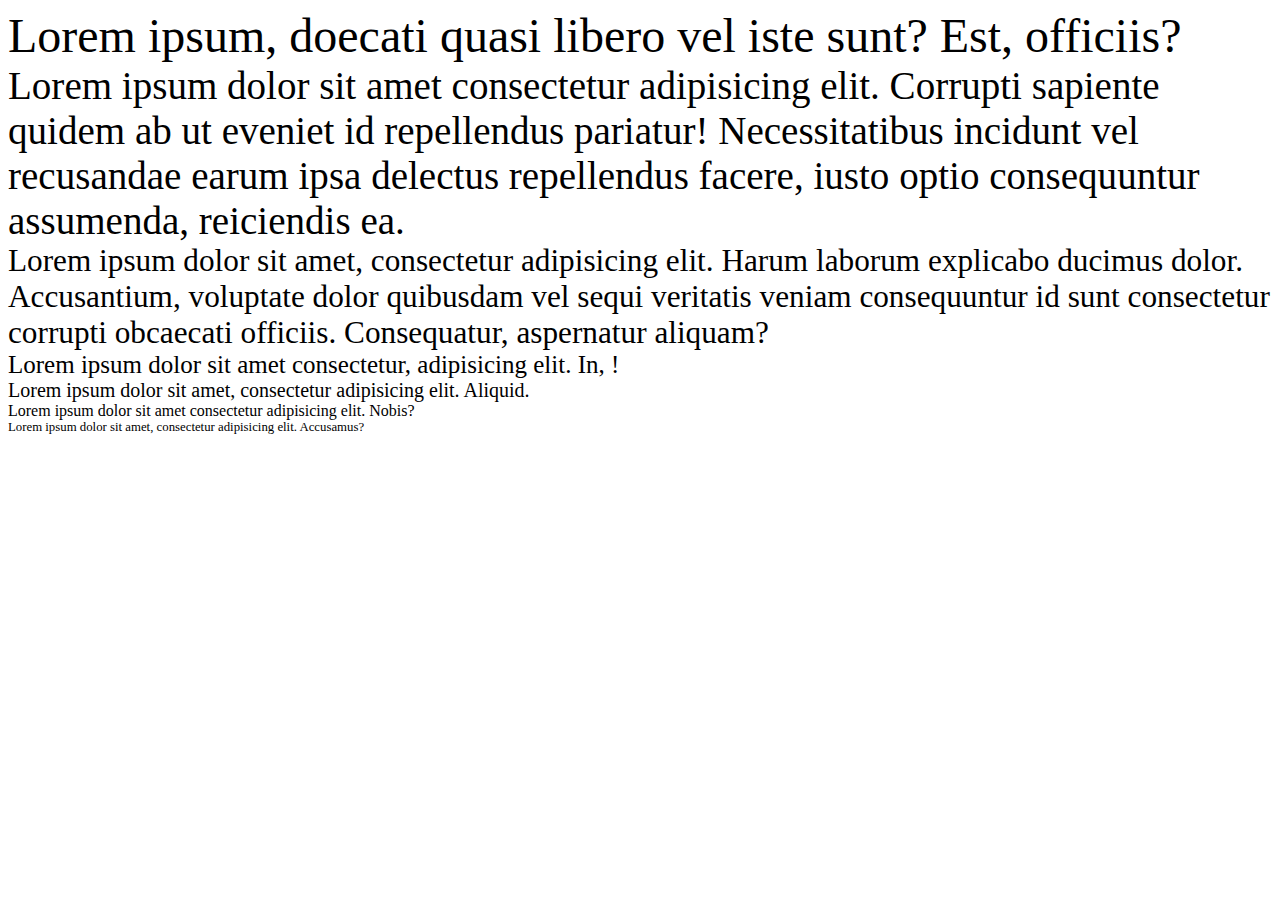
<file: font.html>
<!DOCTYPE html>
<html lang="en">
<head>
    <meta charset="UTF-8">
    <meta http-equiv="X-UA-Compatible" content="IE=edge">
    <meta name="viewport" content="width=device-width, initial-scale=1.0">
    <title>fontmedia</title>
    <link rel="stylesheet" href="font.css">
</head>
<body>
    <div class="h1">Lorem ipsum, doecati quasi libero vel iste sunt? Est, officiis?</div>
<div class="h2">Lorem ipsum dolor sit amet consectetur adipisicing elit. Corrupti sapiente quidem ab ut eveniet id repellendus pariatur! Necessitatibus incidunt vel recusandae earum ipsa delectus repellendus facere, iusto optio consequuntur assumenda, reiciendis ea.</div>
<div class="h3">Lorem ipsum dolor sit amet, consectetur adipisicing elit. Harum laborum explicabo ducimus dolor. Accusantium, voluptate dolor quibusdam vel sequi veritatis veniam consequuntur id sunt consectetur corrupti obcaecati officiis. Consequatur, aspernatur aliquam?</div>
<div class="h4">Lorem ipsum dolor sit amet consectetur, adipisicing elit. In, !</div>
<div class="h5">Lorem ipsum dolor sit amet, consectetur adipisicing elit. Aliquid.</div>
<div class="h6">Lorem ipsum dolor sit amet consectetur adipisicing elit. Nobis?</div>
<div class="h7">Lorem ipsum dolor sit amet, consectetur adipisicing elit. Accusamus?</div>

</body>
</html>
</file>
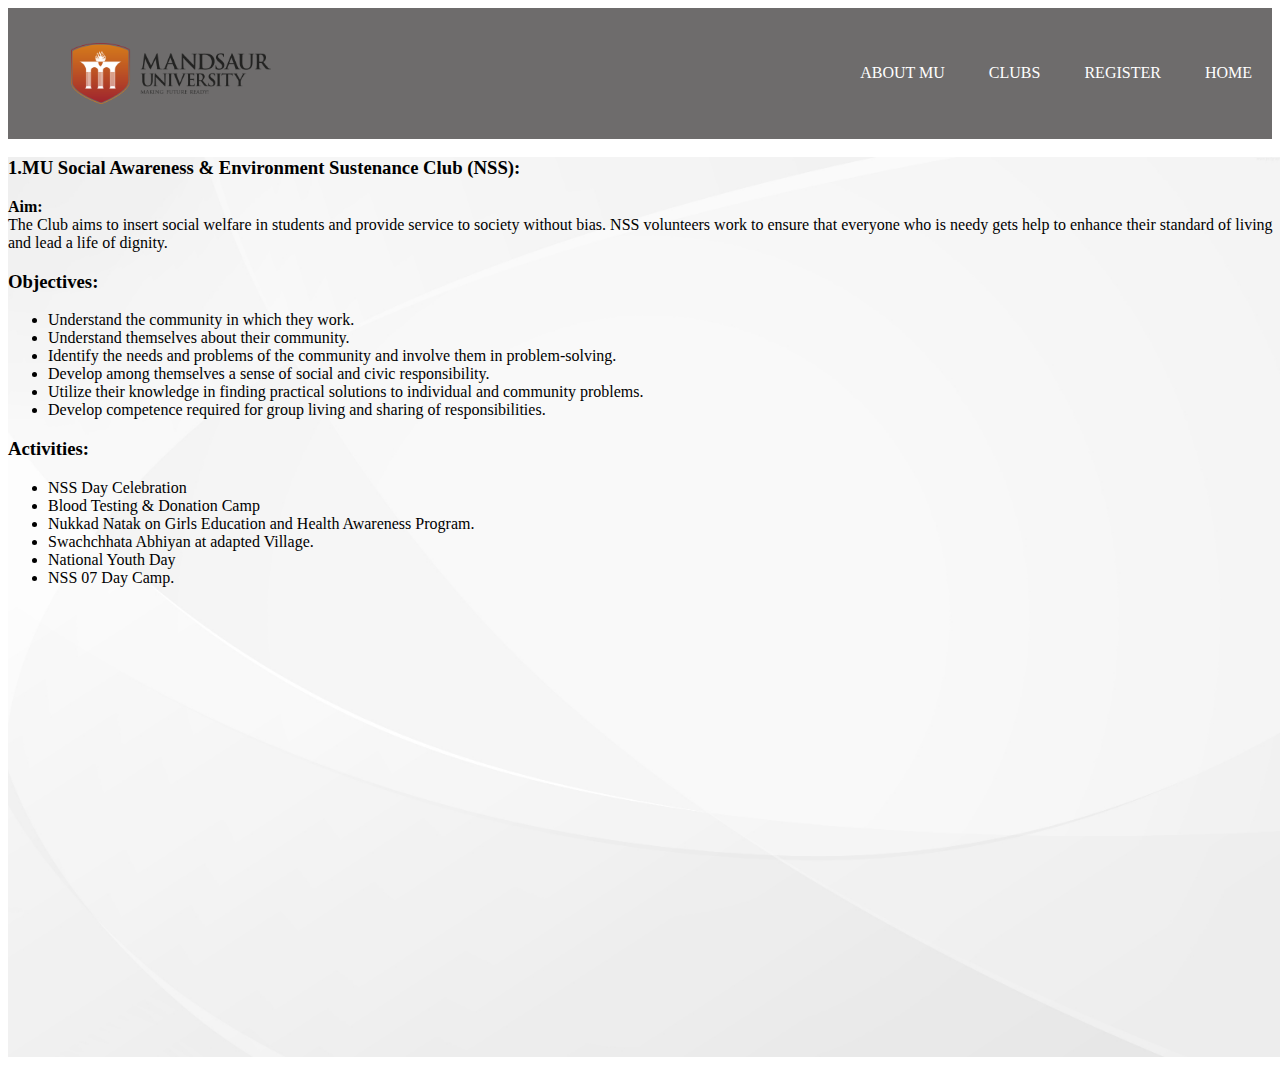
<file: oldclub/club1.html>
<!DOCTYPE html>
<html lang="en">
<head>
  <meta charset="UTF-8">
  <meta http-equiv="X-UA-Compatible" content="IE=edge">
  <meta name="viewport" content="width=device-width, initial-scale=1.0">
  <title>Club1</title>
  <style>
    .bg{
            background-image: url(white-background.jpg);
            background-size: cover;
            width: 101%;
            height: 100vh;
    }
    
.navbar{
    width: 100%;
    margin: auto;
    padding: 35px 0;
    display: flex;
    align-items: center;
    justify-content: space-between;
    background: rgb(110, 108, 108);
}
.logo{
    width: 200px;
    cursor: pointer;
    margin-left: 5%;
}
.navbar ul li{
    list-style: none;
    display: inline-block;
    margin: 0 20px;
    position: relative;
}
.navbar ul li a{
    text-decoration: none;
    color:#fff;
    text-transform: uppercase;

}
.navbar ul li ::after{
    content: '';
    height: 3px;
    width: 0;
    background: #f78b43;
    position: absolute;
    left: 0;
    bottom: -10px;
    transition: 0.5s;
}
.navbar ul li :hover::after{
width: 100%;

}

@media only screen and (max-width:700px)
{

    navbar ul{
        width: 100%;
        background: rgb(110, 108, 108);
        position: absolute;
        top: 75px;
        right: 0;
        z-index: 2;
    }
    navbar ul li {
        display: block;
        margin-top: 10px;
        margin-bottom: 10px;
    }
    navbar ul li a {
        color: #fff;
    }
}
    
  </style>
</head>
<div class="navbar">
  <img src="logomu.png" class="logo">
  <ul id="menulist">
      <li><a href="/index.html/">About MU</a></li>
      <li><a href="#">Clubs</a></li>
      <li><a href="https://docs.google.com/forms/d/e/1FAIpQLScSrw6Xf-rfHppqUloRok2K4wX6T5Q0dA1HodazD-JHrfmQhA/viewform?usp=sf_link">Register</a></li>
      <li><a href="/index.html">Home</a></li>
  </ul>
</div>
<div class="bg">
  <body> 
    <!-- <img src="logomu.png" alt="image" > -->
    <h3> <b>1.MU Social Awareness & Environment Sustenance Club (NSS):</b> </h3>
    <p><b>Aim: </b> <br>
      The Club aims to insert social welfare in students and provide service to society without bias. NSS volunteers work to ensure that everyone who is needy gets help to enhance their standard of living and lead a life of dignity.</p>
  <h3><b>Objectives:</b> </h3>
  <ul>
    <li>Understand the community in which they work.</li>
    <li>Understand themselves about their community.</li>
    <li>Identify the needs and problems of the community and involve them in problem-solving.</li>
    <li>Develop among themselves a sense of social and civic responsibility. </li>
    <li>Utilize their knowledge in finding practical solutions to individual and community problems.</li>
    <li>Develop competence required for group living and sharing of responsibilities.</li>
  </ul> 
  <h3><b>Activities:</b> </h3>
  <ul>
    <li>NSS Day Celebration</li>
    <li>Blood Testing & Donation Camp</li>
    <li>Nukkad Natak on Girls Education and Health Awareness Program.</li>
    <li>Swachchhata Abhiyan at adapted Village. </li>
    <li>National Youth Day</li>
    <li>NSS 07 Day Camp.</li>
  </ul> 
    </body>
</html>
</file>
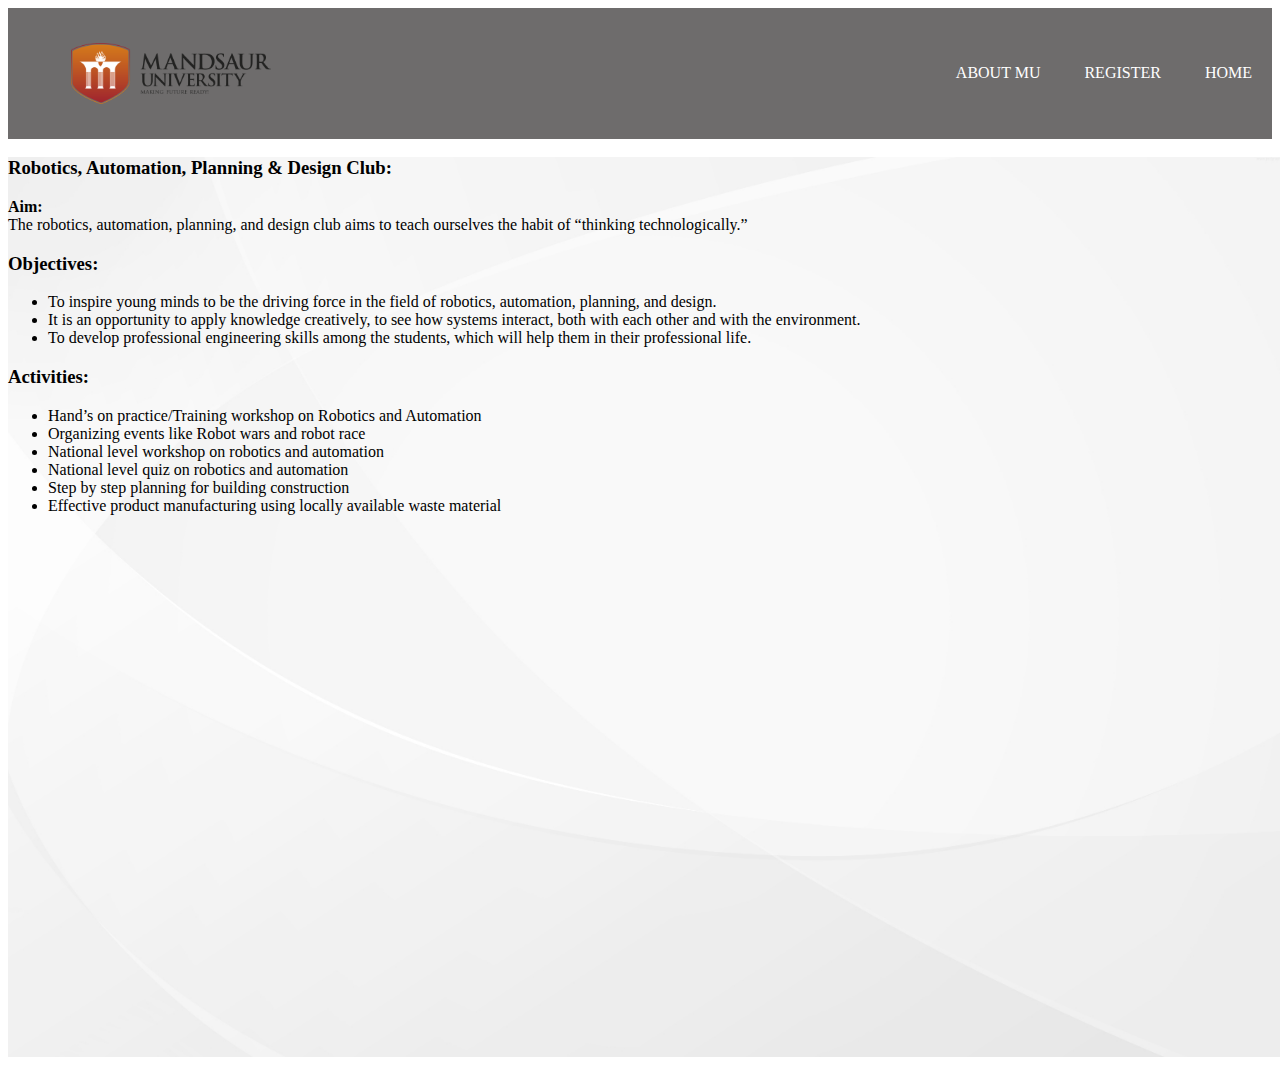
<file: oldclub/club10.html>
<!DOCTYPE html>
<html lang="en">
<head>
  <meta charset="UTF-8">
  <meta http-equiv="X-UA-Compatible" content="IE=edge">
  <meta name="viewport" content="width=device-width, initial-scale=1.0">
  <title>club10</title>
  <style>
    .bg{
            background-image: url(white-background.jpg);
            background-size: cover;
            width: 101%;
            height: 100vh;
    }
    .navbar{
    width: 100%;
    margin: auto;
    padding: 35px 0;
    display: flex;
    align-items: center;
    justify-content: space-between;
    background: rgb(110, 108, 108);
}
.logo{
    width: 200px;
    cursor: pointer;
    margin-left: 5%;
}
.navbar ul li{
    list-style: none;
    display: inline-block;
    margin: 0 20px;
    position: relative;
}
.navbar ul li a{
    text-decoration: none;
    color:#fff;
    text-transform: uppercase;

}
.navbar ul li ::after{
    content: '';
    height: 3px;
    width: 0;
    background: #f78b43;
    position: absolute;
    left: 0;
    bottom: -10px;
    transition: 0.5s;
}
.navbar ul li :hover::after{
width: 100%;

}
@media only screen and (max-width:700px)
{

    navbar ul{
        width: 100%;
        background: rgb(110, 108, 108);
        position: absolute;
        top: 75px;
        right: 0;
        z-index: 2;
    }
    navbar ul li {
        display: block;
        margin-top: 10px;
        margin-bottom: 10px;
    }
    navbar ul li a {
        color: #fff;
    }
}
  </style>
</head>
<div class="navbar">
  <img src="logomu.png" class="logo">
  <ul id="menulist">
      <li><a href="https://www.meu.edu.in">About MU</a></li>
      <!-- <li><a href="#">Clubs</a></li> -->
      <li><a href="https://docs.google.com/forms/d/e/1FAIpQLScSrw6Xf-rfHppqUloRok2K4wX6T5Q0dA1HodazD-JHrfmQhA/viewform?usp=sf_link">Register</a></li>
      <li><a href="/index.html">Home</a></li>
  </ul>
</div>
<div class="bg">
  <body>
    <!-- <img src="logomu.png" alt="image" > -->
    <h3> <b>Robotics, Automation, Planning & Design Club:</b> </h3>
    <p><b>Aim: </b> <br>
        The robotics, automation, planning, and design club aims to teach ourselves the habit of “thinking technologically.” </p>
  <h3><b>Objectives:</b> </h3>
  <ul>
    <li>To inspire young minds to be the driving force in the field of robotics, automation, planning, and design.</li>
    <li>It is an opportunity to apply knowledge creatively, to see how systems interact, both with each other and with the environment.</li>
    <li>To develop professional engineering skills among the students, which will help them in their professional life.</li>
    <!-- <li>To ensure that students apply the knowledge, skills, and awareness of holistic health and wellness in their personal and professional lives.</li> -->
    <!-- <li>To promote sensitivity to the issues of diversity and multiculturalism within the continuum of individual and global health and wellness.</li> -->
    <!-- <li>Enrich the campus and the region through concerts, workshops, and other public events, and provide students with opportunities for traditional and contemporary musical expression.</li> -->
  </ul> 
  <h3><b>Activities:</b> </h3>
  <ul>
    <li>Hand’s on practice/Training workshop on Robotics and Automation</li>
    <li>Organizing events like Robot wars and robot race</li>
    <li>National level workshop on robotics and automation</li>
    <li>National level quiz on robotics and automation</li>
    <li>Step by step planning for building construction</li>
    <li>Effective product manufacturing using locally available waste material</li>
  </ul> 
    </body>
</html>
</file>
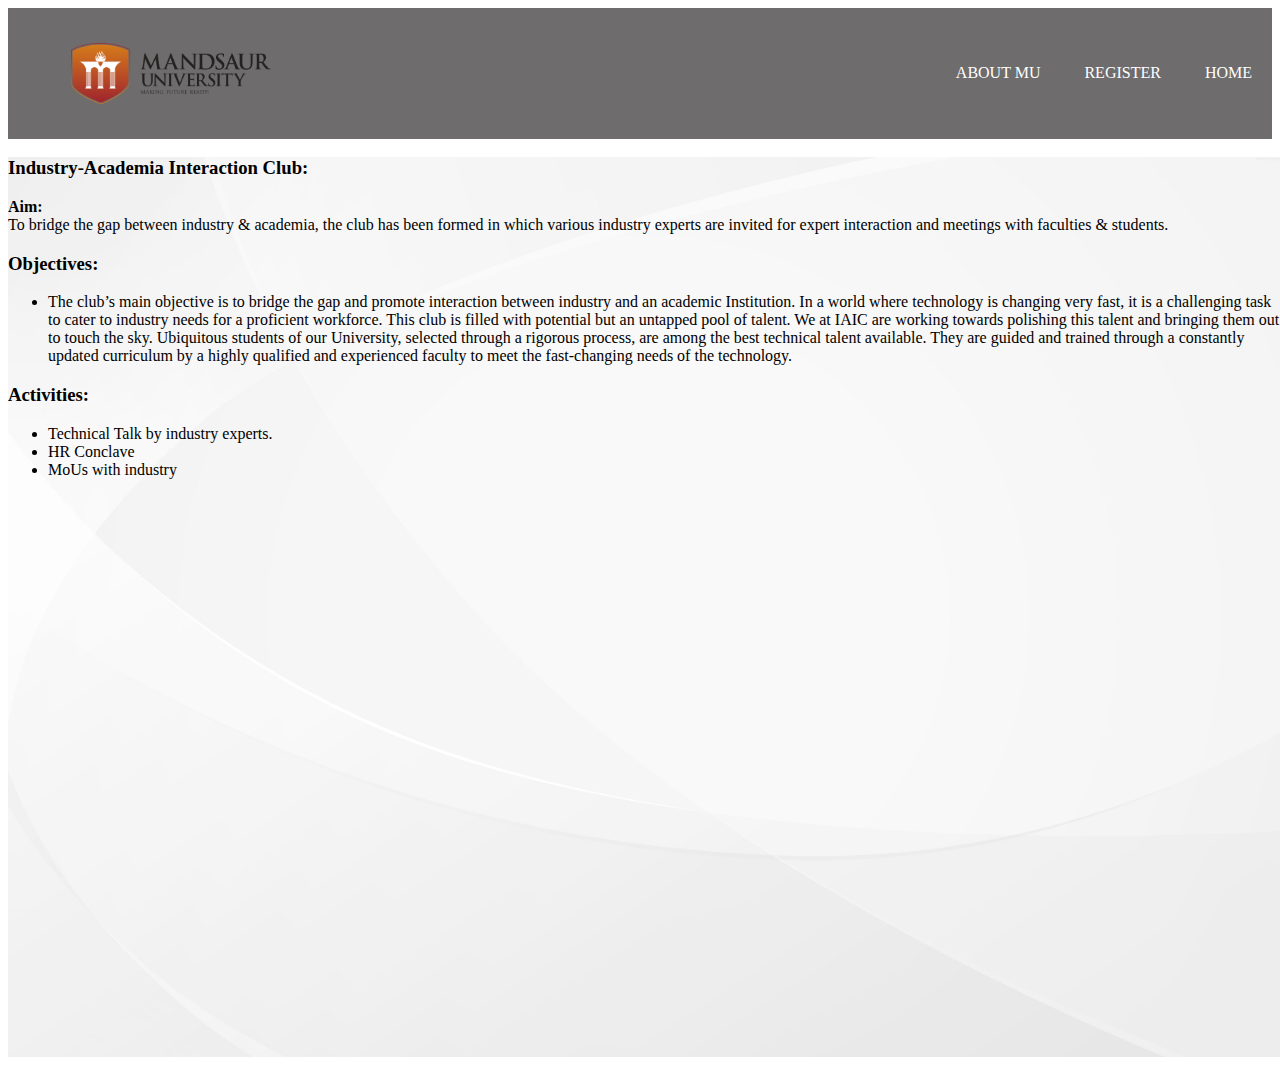
<file: oldclub/club11.html>
<!DOCTYPE html>
<html lang="en">
<head>
  <meta charset="UTF-8">
  <meta http-equiv="X-UA-Compatible" content="IE=edge">
  <meta name="viewport" content="width=device-width, initial-scale=1.0">
  <title>club11</title>
  <style>
    .bg{
            background-image: url(white-background.jpg);
            background-size: cover;
            width: 101%;
            height: 100vh;
    }
    .navbar{
    width: 100%;
    margin: auto;
    padding: 35px 0;
    display: flex;
    align-items: center;
    justify-content: space-between;
    background: rgb(110, 108, 108);
}
.logo{
    width: 200px;
    cursor: pointer;
    margin-left: 5%;
}
.navbar ul li{
    list-style: none;
    display: inline-block;
    margin: 0 20px;
    position: relative;
}
.navbar ul li a{
    text-decoration: none;
    color:#fff;
    text-transform: uppercase;

}
.navbar ul li ::after{
    content: '';
    height: 3px;
    width: 0;
    background: #f78b43;
    position: absolute;
    left: 0;
    bottom: -10px;
    transition: 0.5s;
}
.navbar ul li :hover::after{
width: 100%;

}
@media only screen and (max-width:700px)
{

    navbar ul{
        width: 100%;
        background: rgb(110, 108, 108);
        position: absolute;
        top: 75px;
        right: 0;
        z-index: 2;
    }
    navbar ul li {
        display: block;
        margin-top: 10px;
        margin-bottom: 10px;
    }
    navbar ul li a {
        color: #fff;
    }
}
  </style>
</head>
<div class="navbar">
  <img src="logomu.png" class="logo">
  <ul id="menulist">
      <li><a href="https://www.meu.edu.in">About MU</a></li>
      <!-- <li><a href="#">Clubs</a></li> -->
      <li><a href="https://docs.google.com/forms/d/e/1FAIpQLScSrw6Xf-rfHppqUloRok2K4wX6T5Q0dA1HodazD-JHrfmQhA/viewform?usp=sf_link">Register</a></li>
      <li><a href="/index.html">Home</a></li>
  </ul>
</div>
<div class="bg">
  <body>
    <!-- <img src="logomu.png" alt="image" > -->
    <h3> <b>Industry-Academia Interaction Club:</b> </h3>
    <p><b>Aim: </b> <br>
        To bridge the gap between industry & academia, the club has been formed in which various industry experts are invited for expert interaction and meetings with faculties & students.  </p>
  <h3><b>Objectives:</b> </h3>
  <ul>
    <li>The club’s main objective is to bridge the gap and promote interaction between industry and an academic Institution. In a world where technology is changing very fast, it is a challenging task to cater to industry needs for a proficient workforce. This club is filled with potential but an untapped pool of talent. We at IAIC are working towards polishing this talent and bringing them out to touch the sky. Ubiquitous students of our University, selected through a rigorous process, are among the best technical talent available.  They are guided and trained through a constantly updated curriculum by a highly qualified and experienced faculty to meet the fast-changing needs of the technology.</li>
    <!-- <li>It is an opportunity to apply knowledge creatively, to see how systems interact, both with each other and with the environment.</li> -->
    <!-- <li>To develop professional engineering skills among the students, which will help them in their professional life.</li> -->
    <!-- <li>To ensure that students apply the knowledge, skills, and awareness of holistic health and wellness in their personal and professional lives.</li> -->
    <!-- <li>To promote sensitivity to the issues of diversity and multiculturalism within the continuum of individual and global health and wellness.</li> -->
    <!-- <li>Enrich the campus and the region through concerts, workshops, and other public events, and provide students with opportunities for traditional and contemporary musical expression.</li> -->
  </ul> 
  <h3><b>Activities:</b> </h3>
  <ul>
    <li>Technical Talk by industry experts.</li>
    <li>HR Conclave</li>
    <li>MoUs with industry</li>
    <!-- <li>National level quiz on robotics and automation</li> -->
    <!-- <li>Step by step planning for building construction</li> -->
    <!-- <li>Effective product manufacturing using locally available waste material</li> -->
  </ul> 
    </body>
</html>
</file>
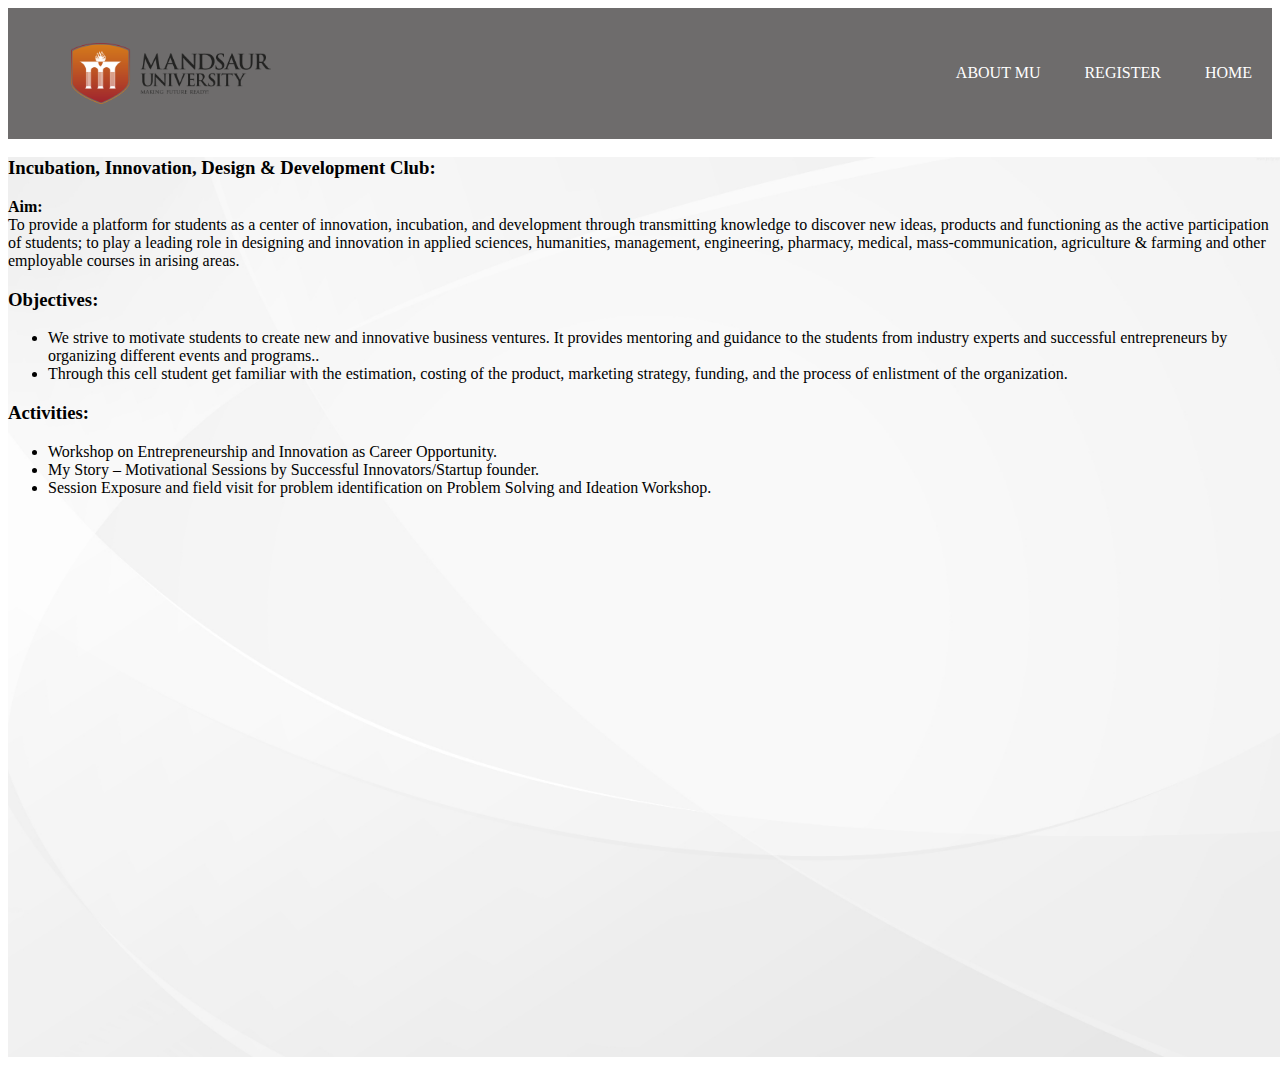
<file: oldclub/club12.html>
<!DOCTYPE html>
<html lang="en">
<head>
  <meta charset="UTF-8">
  <meta http-equiv="X-UA-Compatible" content="IE=edge">
  <meta name="viewport" content="width=device-width, initial-scale=1.0">
  <title>club12</title>
  <style>
    .bg{
            background-image: url(white-background.jpg);
            background-size: cover;
            width: 101%;
            height: 100vh;
    }
    .navbar{
    width: 100%;
    margin: auto;
    padding: 35px 0;
    display: flex;
    align-items: center;
    justify-content: space-between;
    background: rgb(110, 108, 108);
}
.logo{
    width: 200px;
    cursor: pointer;
    margin-left: 5%;
}
.navbar ul li{
    list-style: none;
    display: inline-block;
    margin: 0 20px;
    position: relative;
}
.navbar ul li a{
    text-decoration: none;
    color:#fff;
    text-transform: uppercase;

}
.navbar ul li ::after{
    content: '';
    height: 3px;
    width: 0;
    background: #f78b43;
    position: absolute;
    left: 0;
    bottom: -10px;
    transition: 0.5s;
}
.navbar ul li :hover::after{
width: 100%;

}
@media only screen and (max-width:700px)
{

    navbar ul{
        width: 100%;
        background: rgb(110, 108, 108);
        position: absolute;
        top: 75px;
        right: 0;
        z-index: 2;
    }
    navbar ul li {
        display: block;
        margin-top: 10px;
        margin-bottom: 10px;
    }
    navbar ul li a {
        color: #fff;
    }
}
  </style>
</head>
<div class="navbar">
  <img src="logomu.png" class="logo">
  <ul id="menulist">
      <li><a href="https://www.meu.edu.in">About MU</a></li>
      <!-- <li><a href="#">Clubs</a></li> -->
      <li><a href="https://docs.google.com/forms/d/e/1FAIpQLScSrw6Xf-rfHppqUloRok2K4wX6T5Q0dA1HodazD-JHrfmQhA/viewform?usp=sf_link">Register</a></li>
      <li><a href="/index.html">Home</a></li>
  </ul>
</div>
<div class="bg">
  <body>
    <!-- <img src="logomu.png" alt="image" > -->
    <h3> <b>Incubation, Innovation, Design & Development Club:</b> </h3>
    <p><b>Aim: </b> <br>
        To provide a platform for students as a center of innovation, incubation, and development through transmitting knowledge to discover new ideas, products and functioning as the active participation of students; to play a leading role in designing and innovation in applied sciences, humanities, management, engineering, pharmacy, medical, mass-communication, agriculture & farming and other employable courses in arising areas. </p>
  <h3><b>Objectives:</b> </h3>
  <ul>
    <li>We strive to motivate students to create new and innovative business ventures.
        It provides mentoring and guidance to the students from industry experts and successful entrepreneurs by organizing different events and programs..</li>
    <li>Through this cell student get familiar with the estimation, costing of the product, marketing strategy, funding, and the process of enlistment of the organization.</li>
    <!-- <li>To develop professional engineering skills among the students, which will help them in their professional life.</li> -->
    <!-- <li>To ensure that students apply the knowledge, skills, and awareness of holistic health and wellness in their personal and professional lives.</li> -->
    <!-- <li>To promote sensitivity to the issues of diversity and multiculturalism within the continuum of individual and global health and wellness.</li> -->
    <!-- <li>Enrich the campus and the region through concerts, workshops, and other public events, and provide students with opportunities for traditional and contemporary musical expression.</li> -->
  </ul> 
  <h3><b>Activities:</b> </h3>
  <ul>
    <li>Workshop on Entrepreneurship and Innovation as Career Opportunity.</li>
    <li>My Story – Motivational Sessions by Successful Innovators/Startup founder.</li>
    <li>Session Exposure and field visit for problem identification on Problem Solving and Ideation Workshop.</li>
    <!-- <li>National level quiz on robotics and automation</li> -->
    <!-- <li>Step by step planning for building construction</li> -->
    <!-- <li>Effective product manufacturing using locally available waste material</li> -->
  </ul> 
    </body>
</html>
</file>
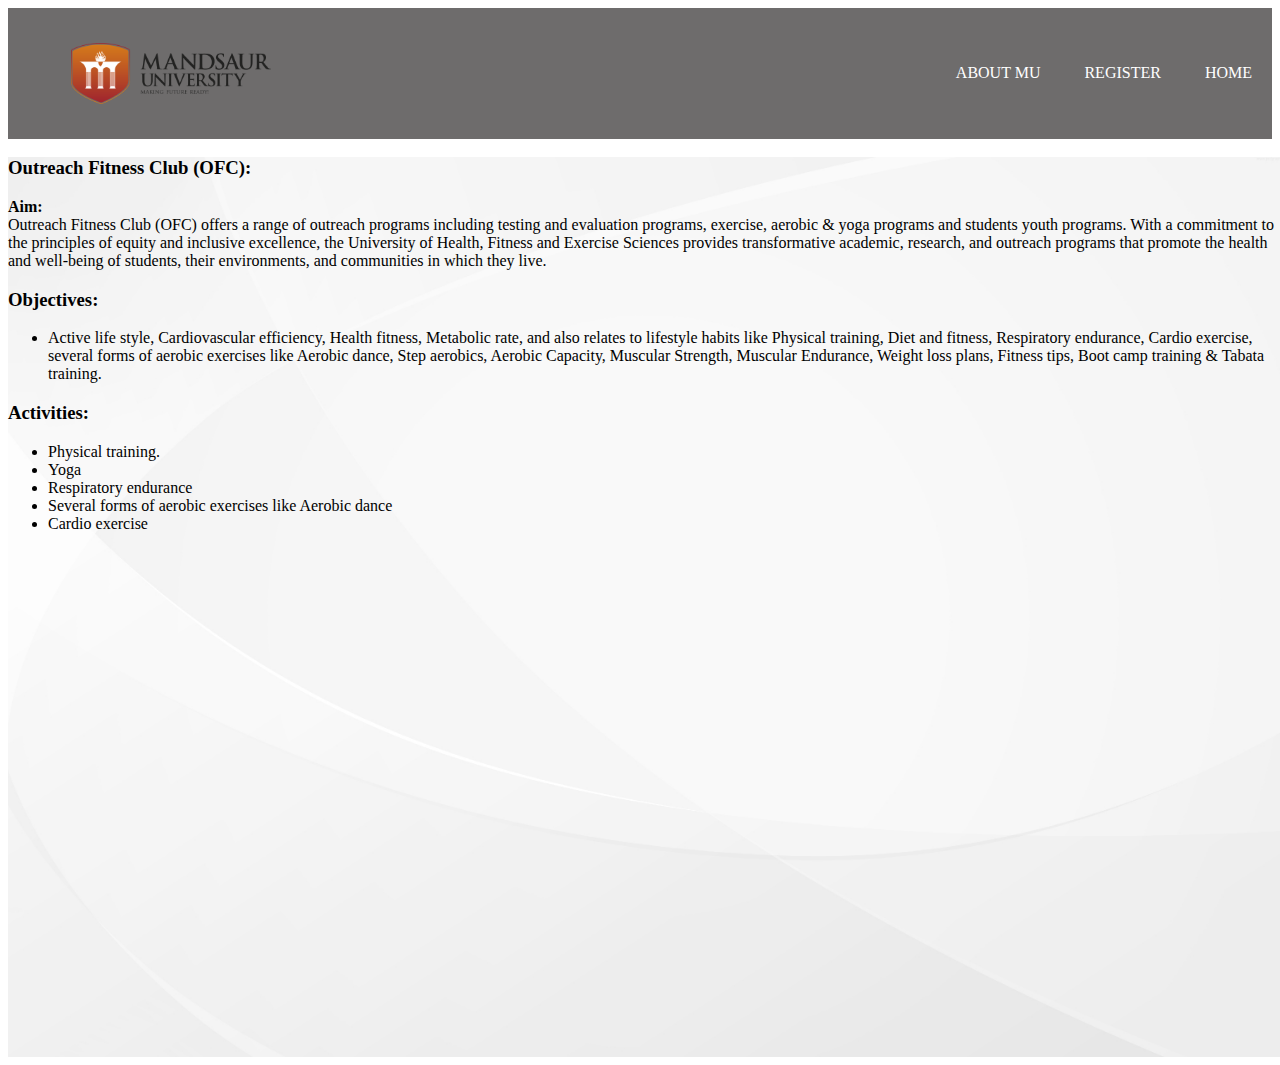
<file: oldclub/club13.html>
<!DOCTYPE html>
<html lang="en">
<head>
  <meta charset="UTF-8">
  <meta http-equiv="X-UA-Compatible" content="IE=edge">
  <meta name="viewport" content="width=device-width, initial-scale=1.0">
  <title>club13</title>
  <style>
    .bg{
            background-image: url(white-background.jpg);
            background-size: cover;
            width: 101%;
            height: 100vh;
    }
    .navbar{
    width: 100%;
    margin: auto;
    padding: 35px 0;
    display: flex;
    align-items: center;
    justify-content: space-between;
    background: rgb(110, 108, 108);
}
.logo{
    width: 200px;
    cursor: pointer;
    margin-left: 5%;
}
.navbar ul li{
    list-style: none;
    display: inline-block;
    margin: 0 20px;
    position: relative;
}
.navbar ul li a{
    text-decoration: none;
    color:#fff;
    text-transform: uppercase;

}
.navbar ul li ::after{
    content: '';
    height: 3px;
    width: 0;
    background: #f78b43;
    position: absolute;
    left: 0;
    bottom: -10px;
    transition: 0.5s;
}
.navbar ul li :hover::after{
width: 100%;

}
@media only screen and (max-width:700px)
{

    navbar ul{
        width: 100%;
        background: rgb(110, 108, 108);
        position: absolute;
        top: 75px;
        right: 0;
        z-index: 2;
    }
    navbar ul li {
        display: block;
        margin-top: 10px;
        margin-bottom: 10px;
    }
    navbar ul li a {
        color: #fff;
    }
}
  </style>
</head>
<div class="navbar">
  <img src="logomu.png" class="logo">
  <ul id="menulist">
      <li><a href="https://www.meu.edu.in">About MU</a></li>
      <!-- <li><a href="#">Clubs</a></li> -->
      <li><a href="https://docs.google.com/forms/d/e/1FAIpQLScSrw6Xf-rfHppqUloRok2K4wX6T5Q0dA1HodazD-JHrfmQhA/viewform?usp=sf_link">Register</a></li>
      <li><a href="/index.html">Home</a></li>
  </ul>
</div>
<div class="bg">
  <body>
    <!-- <img src="logomu.png" alt="image" > -->
    <h3> <b>Outreach Fitness Club (OFC):</b> </h3>
    <p><b>Aim: </b> <br>
        Outreach Fitness Club (OFC) offers a range of outreach programs including testing and evaluation programs, exercise, aerobic & yoga programs and students youth programs. With a commitment to the principles of equity and inclusive excellence, the University of Health, Fitness and Exercise Sciences provides transformative academic, research, and outreach programs that promote the health and well-being of students, their environments, and communities in which they live.

    </p>
  <h3><b>Objectives:</b> </h3>
  <ul>
    <li>Active life style, Cardiovascular efficiency, Health fitness, Metabolic rate, and also relates to lifestyle habits like Physical training, Diet and fitness, Respiratory endurance, Cardio exercise, several forms of aerobic exercises  like Aerobic dance, Step aerobics, Aerobic Capacity, Muscular Strength, Muscular Endurance, Weight loss plans, Fitness tips, Boot camp training & Tabata training.</li>
    <!-- <li>Through this cell student get familiar with the estimation, costing of the product, marketing strategy, funding, and the process of enlistment of the organization.</li> -->
    <!-- <li>To develop professional engineering skills among the students, which will help them in their professional life.</li> -->
    <!-- <li>To ensure that students apply the knowledge, skills, and awareness of holistic health and wellness in their personal and professional lives.</li> -->
    <!-- <li>To promote sensitivity to the issues of diversity and multiculturalism within the continuum of individual and global health and wellness.</li> -->
    <!-- <li>Enrich the campus and the region through concerts, workshops, and other public events, and provide students with opportunities for traditional and contemporary musical expression.</li> -->
  </ul> 
  <h3><b>Activities:</b> </h3>
  <ul>
    <li>Physical training.</li>
    <li>Yoga</li>
    <li>Respiratory endurance</li>
    <li>Several forms of aerobic exercises  like Aerobic dance</li>
    <li>Cardio exercise</li>
    <!-- <li>Effective product manufacturing using locally available waste material</li> -->
  </ul> 
    </body>
</html>
</file>
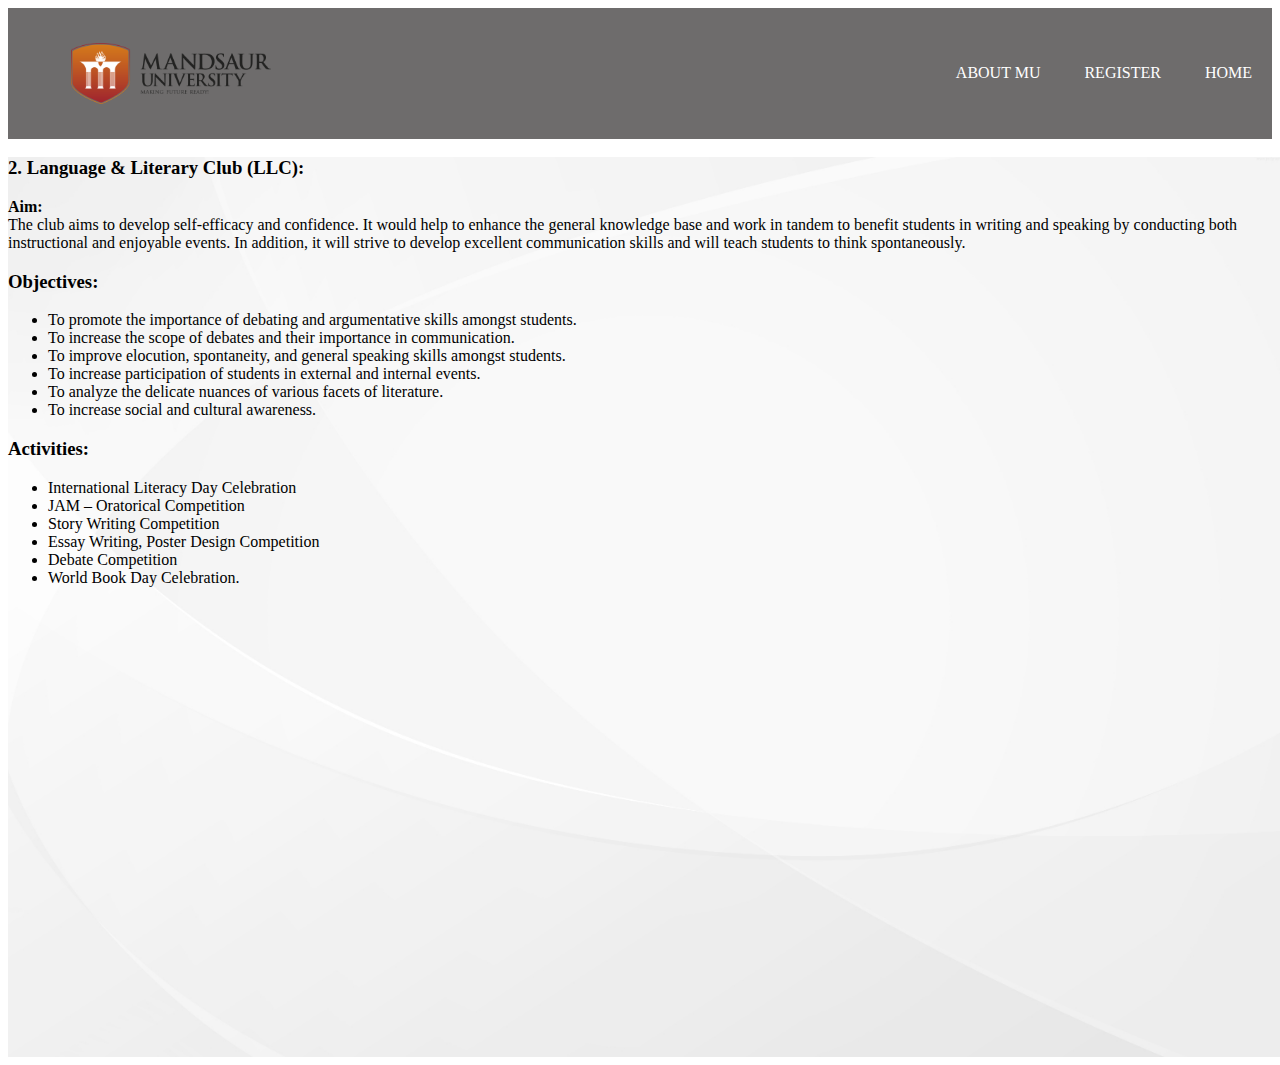
<file: oldclub/club2.html>
<!DOCTYPE html>
<html lang="en">
<head>
  <meta charset="UTF-8">
  <meta http-equiv="X-UA-Compatible" content="IE=edge">
  <meta name="viewport" content="width=device-width, initial-scale=1.0">
  <title>Club2</title>
  <style>
    .bg{
            background-image: url(white-background.jpg);
            background-size: cover;
            width: 101%;
            height: 100vh;
    }
    .navbar{
    width: 100%;
    margin: auto;
    padding: 35px 0;
    display: flex;
    align-items: center;
    justify-content: space-between;
    background: rgb(110, 108, 108);
}
.logo{
    width: 200px;
    cursor: pointer;
    margin-left: 5%;
}
.navbar ul li{
    list-style: none;
    display: inline-block;
    margin: 0 20px;
    position: relative;
}
.navbar ul li a{
    text-decoration: none;
    color:#fff;
    text-transform: uppercase;

}
.navbar ul li ::after{
    content: '';
    height: 3px;
    width: 0;
    background: #f78b43;
    position: absolute;
    left: 0;
    bottom: -10px;
    transition: 0.5s;
}
.navbar ul li :hover::after{
width: 100%;

}
@media only screen and (max-width:700px)
{

    navbar ul{
        width: 100%;
        background: rgb(110, 108, 108);
        position: absolute;
        top: 75px;
        right: 0;
        z-index: 2;
    }
    navbar ul li {
        display: block;
        margin-top: 10px;
        margin-bottom: 10px;
    }
    navbar ul li a {
        color: #fff;
    }
}
  </style>
</head>
<div class="navbar">
  <img src="logomu.png" class="logo">
  <ul id="menulist">
      <li><a href="https://www.meu.edu.in">About MU</a></li>
      <!-- <li><a href="index.html#card">Clubs</a></li> -->
      <li><a href="https://docs.google.com/forms/d/e/1FAIpQLScSrw6Xf-rfHppqUloRok2K4wX6T5Q0dA1HodazD-JHrfmQhA/viewform?usp=sf_link">Register</a></li>
      <li><a href="/index.html">Home</a></li>
  </ul>
</div>
<div class="bg">
  <body>
    <!-- <img src="logomu.png" alt="image" > -->
    <h3> <b>2. Language & Literary Club (LLC):</b> </h3>
    <p><b>Aim: </b> <br>
        The club aims to develop self-efficacy and confidence. It would help to enhance the general knowledge base and work in tandem to benefit students in writing and speaking by conducting both instructional and enjoyable events. In addition, it will strive to develop excellent communication skills and will teach students to think spontaneously.</p>
  <h3><b>Objectives:</b> </h3>
  <ul>
    <li>To promote the importance of debating and argumentative skills amongst students.</li>
    <li>To increase the scope of debates and their importance in communication.</li>
    <li>To improve elocution, spontaneity, and general speaking skills amongst students.</li>
    <li>To increase participation of students in external and internal events. </li>
    <li>To analyze the delicate nuances of various facets of literature.</li>
    <li>To increase social and cultural awareness.</li>
  </ul> 
  <h3><b>Activities:</b> </h3>
  <ul>
    <li>International Literacy Day Celebration</li>
    <li>JAM – Oratorical Competition</li>
    <li>Story Writing Competition</li>
    <li>Essay Writing, Poster Design Competition </li>
    <li>Debate Competition</li>
    <li>World Book Day Celebration.</li>
  </ul> 
    </body>
</html>
</file>
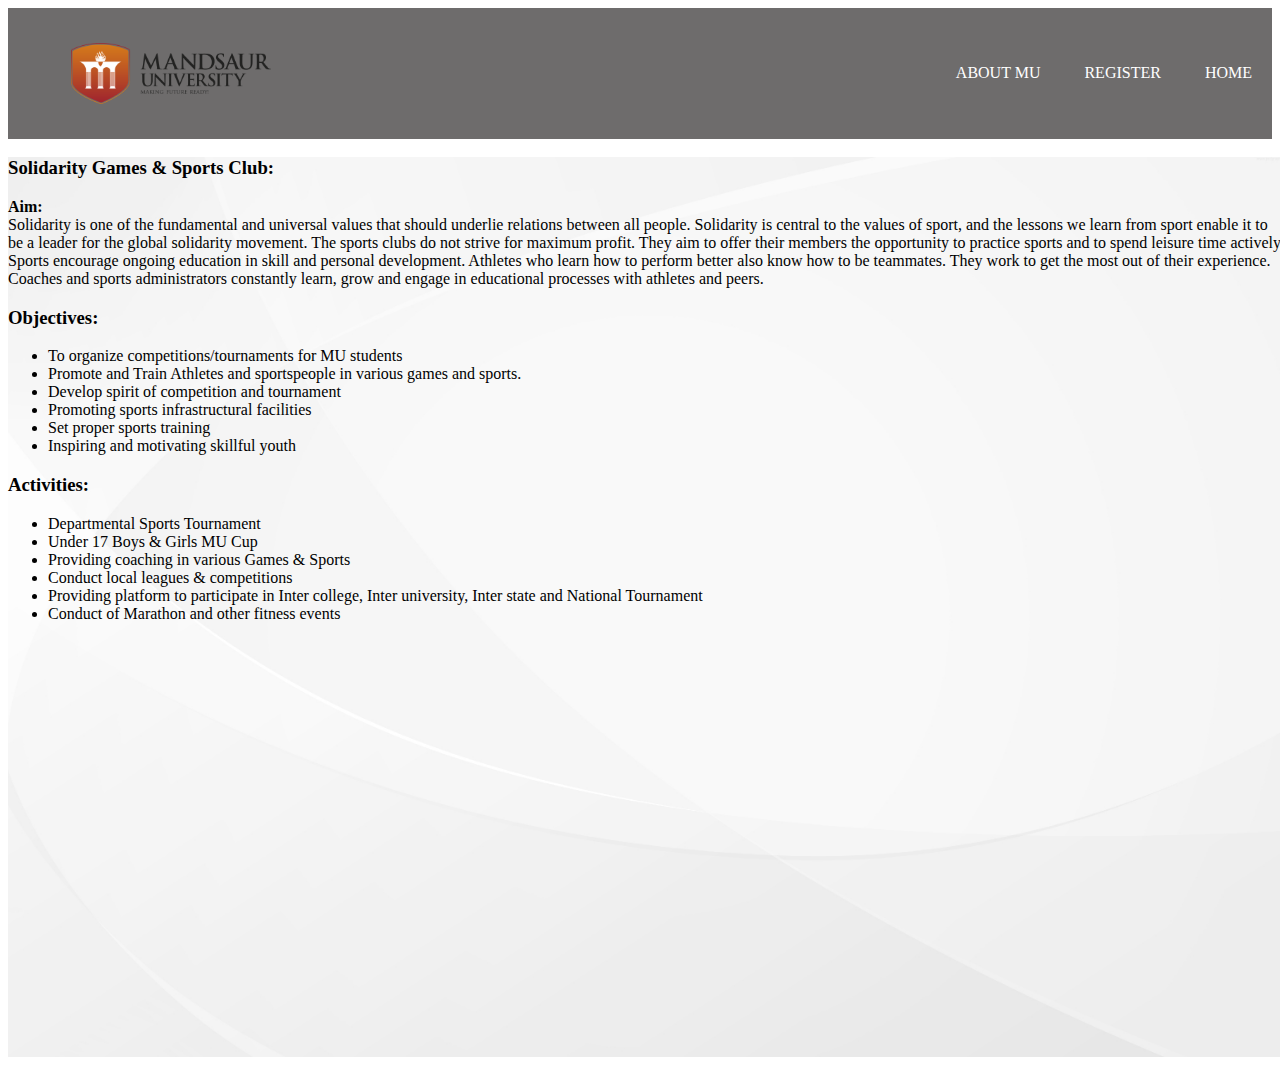
<file: oldclub/club3.html>
<!DOCTYPE html>
<html lang="en">
<head>
  <meta charset="UTF-8">
  <meta http-equiv="X-UA-Compatible" content="IE=edge">
  <meta name="viewport" content="width=device-width, initial-scale=1.0">
  <title>club3</title>
  <style>
    .bg{
            background-image: url(white-background.jpg);
            background-size: cover;
            width: 101%;
            height: 100vh;
    }
    .navbar{
    width: 100%;
    margin: auto;
    padding: 35px 0;
    display: flex;
    align-items: center;
    justify-content: space-between;
    background: rgb(110, 108, 108);
}
.logo{
    width: 200px;
    cursor: pointer;
    margin-left: 5%;
}
.navbar ul li{
    list-style: none;
    display: inline-block;
    margin: 0 20px;
    position: relative;
}
.navbar ul li a{
    text-decoration: none;
    color:#fff;
    text-transform: uppercase;

}
.navbar ul li ::after{
    content: '';
    height: 3px;
    width: 0;
    background: #f78b43;
    position: absolute;
    left: 0;
    bottom: -10px;
    transition: 0.5s;
}
.navbar ul li :hover::after{
width: 100%;

}
@media only screen and (max-width:700px)
{

    navbar ul{
        width: 100%;
        background: rgb(110, 108, 108);
        position: absolute;
        top: 75px;
        right: 0;
        z-index: 2;
    }
    navbar ul li {
        display: block;
        margin-top: 10px;
        margin-bottom: 10px;
    }
    navbar ul li a {
        color: #fff;
    }
}
  </style>
</head>
<div class="navbar">
  <img src="logomu.png" class="logo">
  <ul id="menulist">
      <li><a href="https://www.meu.edu.in">About MU</a></li>
      <!-- <li><a href="index.html#card">Clubs</a></li> -->
      <li><a href="https://docs.google.com/forms/d/e/1FAIpQLScSrw6Xf-rfHppqUloRok2K4wX6T5Q0dA1HodazD-JHrfmQhA/viewform?usp=sf_link">Register</a></li>
      <li><a href="/index.html">Home</a></li>
  </ul>
</div>
<div class="bg">
  <body>
    <!-- <img src="logomu.png" alt="image" > -->
    <h3> <b>Solidarity Games & Sports Club:</b> </h3>
    <p><b>Aim: </b> <br>
        Solidarity is one of the fundamental and universal values that should underlie relations between all people. Solidarity is central to the values of sport, and the lessons we learn from sport enable it to be a leader for the global solidarity movement. The sports clubs do not strive for maximum profit. They aim to offer their members the opportunity to practice sports and to spend leisure time actively. Sports encourage ongoing education in skill and personal development. Athletes who learn how to perform better also know how to be teammates. They work to get the most out of their experience. Coaches and sports administrators constantly learn, grow and engage in educational processes with athletes and peers.</p>
  <h3><b>Objectives:</b> </h3>
  <ul>
    <li>To organize competitions/tournaments for MU students</li>
    <li>Promote and Train Athletes and sportspeople in various games and sports.</li>
    <li>Develop spirit of competition and tournament</li>
    <li>Promoting sports infrastructural facilities </li>
    <li>Set proper sports training</li>
    <li>Inspiring and motivating skillful youth</li>
  </ul> 
  <h3><b>Activities:</b> </h3>
  <ul>
    <li>Departmental Sports Tournament</li>
    <li>Under 17 Boys & Girls MU Cup</li>
    <li>Providing coaching in various Games & Sports</li>
    <li>Conduct local leagues & competitions </li>
    <li>Providing platform to participate in Inter college, Inter university, Inter state and National Tournament</li>
    <li>Conduct of Marathon and other fitness events</li>
  </ul> 
    </body>
</html>
</file>
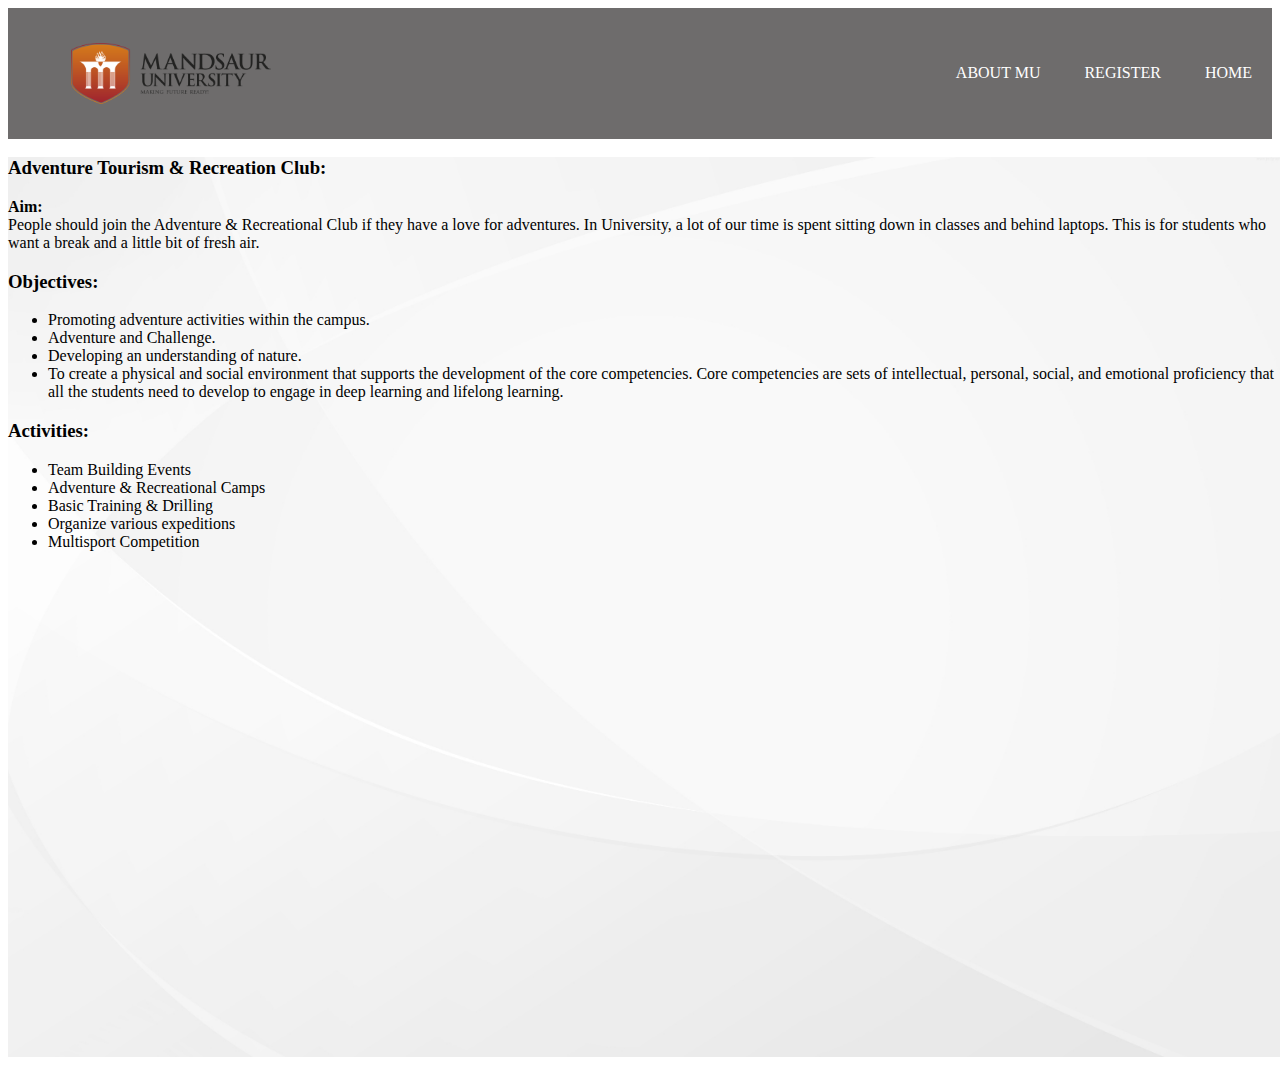
<file: oldclub/club4.html>
<!DOCTYPE html>
<html lang="en">
<head>
  <meta charset="UTF-8">
  <meta http-equiv="X-UA-Compatible" content="IE=edge">
  <meta name="viewport" content="width=device-width, initial-scale=1.0">
  <title>club4</title>
  <style>
    .bg{
            background-image: url(white-background.jpg);
            background-size: cover;
            width: 101%;
            height: 100vh;
    }
    .navbar{
    width: 100%;
    margin: auto;
    padding: 35px 0;
    display: flex;
    align-items: center;
    justify-content: space-between;
    background: rgb(110, 108, 108);
}
.logo{
    width: 200px;
    cursor: pointer;
    margin-left: 5%;
}
.navbar ul li{
    list-style: none;
    display: inline-block;
    margin: 0 20px;
    position: relative;
}
.navbar ul li a{
    text-decoration: none;
    color:#fff;
    text-transform: uppercase;

}
.navbar ul li ::after{
    content: '';
    height: 3px;
    width: 0;
    background: #f78b43;
    position: absolute;
    left: 0;
    bottom: -10px;
    transition: 0.5s;
}
.navbar ul li :hover::after{
width: 100%;

}
@media only screen and (max-width:700px)
{

    navbar ul{
        width: 100%;
        background: rgb(110, 108, 108);
        position: absolute;
        top: 75px;
        right: 0;
        z-index: 2;
    }
    navbar ul li {
        display: block;
        margin-top: 10px;
        margin-bottom: 10px;
    }
    navbar ul li a {
        color: #fff;
    }
}
  </style>
</head>
<div class="navbar">
  <img src="logomu.png" class="logo">
  <ul id="menulist">
      <li><a href="https://www.meu.edu.in">About MU</a></li>
      <!-- <li><a href="#">Clubs</a></li> -->
      <li><a href="https://docs.google.com/forms/d/e/1FAIpQLScSrw6Xf-rfHppqUloRok2K4wX6T5Q0dA1HodazD-JHrfmQhA/viewform?usp=sf_link">Register</a></li>
      <li><a href="/index.html">Home</a></li>
  </ul>
</div>
<div class="bg">
  <body>
    <!-- <img src="logomu.png" alt="image" > -->
    <h3> <b>Adventure Tourism & Recreation Club:</b> </h3>
    <p><b>Aim: </b> <br>
        People should join the Adventure & Recreational Club if they have a love for adventures. In University, a lot of our time is spent sitting down in classes and behind laptops. This is for students who want a break and a little bit of fresh air.</p>
  <h3><b>Objectives:</b> </h3>
  <ul>
    <li>Promoting adventure activities within the campus.</li>
    <li>Adventure and Challenge.</li>
    <li>Developing an understanding of nature.</li>
    <li>To create a physical and social environment that supports the development of the core competencies. Core competencies are sets of intellectual, personal, social, and emotional proficiency that all the students need to develop to engage in deep learning and lifelong learning.</li>
  </ul> 
  <h3><b>Activities:</b> </h3>
  <ul>
    <li>Team Building Events</li>
    <li>Adventure & Recreational Camps</li>
    <li>Basic Training & Drilling</li>
    <li>Organize various expeditions </li>
    <li>Multisport Competition</li>
  </ul> 
    </body>
</html>
</file>
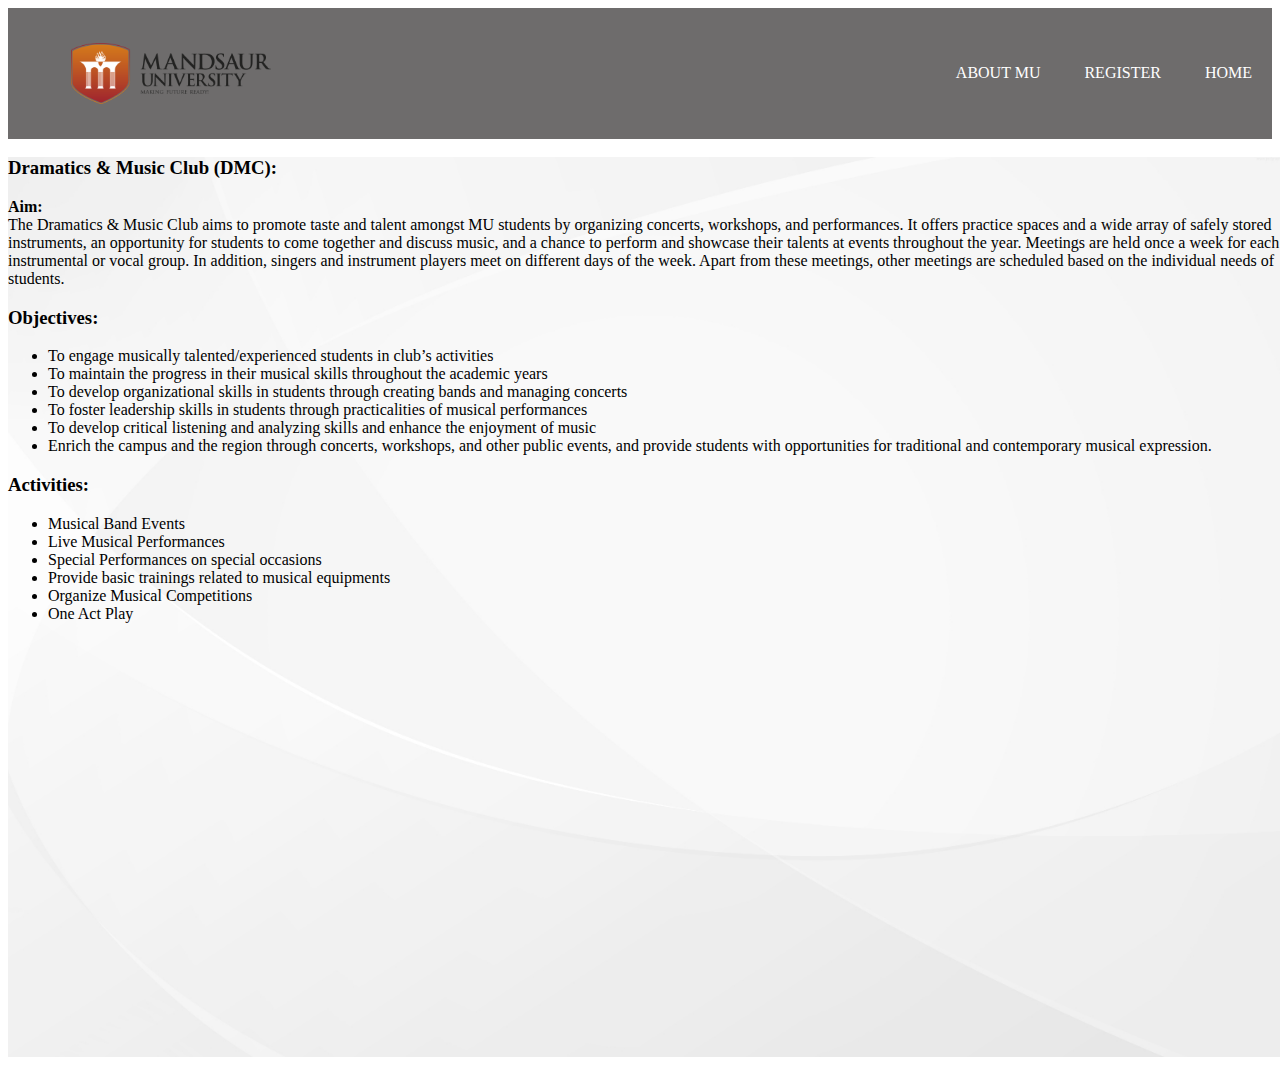
<file: oldclub/club5.html>
<!DOCTYPE html>
<html lang="en">
<head>
  <meta charset="UTF-8">
  <meta http-equiv="X-UA-Compatible" content="IE=edge">
  <meta name="viewport" content="width=device-width, initial-scale=1.0">
  <title>club5</title>
  <style>
    .bg{
            background-image: url(white-background.jpg);
            background-size: cover;
            width: 101%;
            height: 100vh;
    }
    .navbar{
    width: 100%;
    margin: auto;
    padding: 35px 0;
    display: flex;
    align-items: center;
    justify-content: space-between;
    background: rgb(110, 108, 108);
}
.logo{
    width: 200px;
    cursor: pointer;
    margin-left: 5%;
}
.navbar ul li{
    list-style: none;
    display: inline-block;
    margin: 0 20px;
    position: relative;
}
.navbar ul li a{
    text-decoration: none;
    color:#fff;
    text-transform: uppercase;

}
.navbar ul li ::after{
    content: '';
    height: 3px;
    width: 0;
    background: #f78b43;
    position: absolute;
    left: 0;
    bottom: -10px;
    transition: 0.5s;
}
.navbar ul li :hover::after{
width: 100%;

}
@media only screen and (max-width:700px)
{

    navbar ul{
        width: 100%;
        background: rgb(110, 108, 108);
        position: absolute;
        top: 75px;
        right: 0;
        z-index: 2;
    }
    navbar ul li {
        display: block;
        margin-top: 10px;
        margin-bottom: 10px;
    }
    navbar ul li a {
        color: #fff;
    }
}
  </style>
</head>
<div class="navbar">
  <img src="logomu.png" class="logo">
  <ul id="menulist">
      <li><a href="https://www.meu.edu.in">About MU</a></li>
      <!-- <li><a href="#">Clubs</a></li> -->
      <li><a href="https://docs.google.com/forms/d/e/1FAIpQLScSrw6Xf-rfHppqUloRok2K4wX6T5Q0dA1HodazD-JHrfmQhA/viewform?usp=sf_link">Register</a></li>
      <li><a href="/index.html">Home</a></li>
  </ul>
</div>
<div class="bg">
  <body>
    <!-- <img src="logomu.png" alt="image" > -->
    <h3> <b>Dramatics & Music Club (DMC):</b> </h3>
    <p><b>Aim: </b> <br>
        The Dramatics & Music Club aims to promote taste and talent amongst MU students by organizing concerts, workshops, and performances. It offers practice spaces and a wide array of safely stored instruments, an opportunity for students to come together and discuss music, and a chance to perform and showcase their talents at events throughout the year. Meetings are held once a week for each instrumental or vocal group. In addition, singers and instrument players meet on different days of the week. Apart from these meetings, other meetings are scheduled based on the individual needs of students.</p>
  <h3><b>Objectives:</b> </h3>
  <ul>
    <li>To engage musically talented/experienced students in club’s activities</li>
    <li>To maintain the progress in their musical skills throughout the academic years</li>
    <li>To develop organizational skills in students through creating bands and managing concerts</li>
    <li>To foster leadership skills in students through practicalities of musical performances </li>
    <li>To develop critical listening and analyzing skills and enhance the enjoyment of music</li>
    <li>Enrich the campus and the region through concerts, workshops, and other public events, and provide students with opportunities for traditional and contemporary musical expression.</li>
  </ul> 
  <h3><b>Activities:</b> </h3>
  <ul>
    <li>Musical Band Events</li>
    <li>Live Musical Performances</li>
    <li>Special Performances on special occasions</li>
    <li>Provide basic trainings related to musical equipments</li>
    <li>Organize Musical Competitions</li>
    <li>One Act Play</li>
  </ul> 
    </body>
</html>
</file>
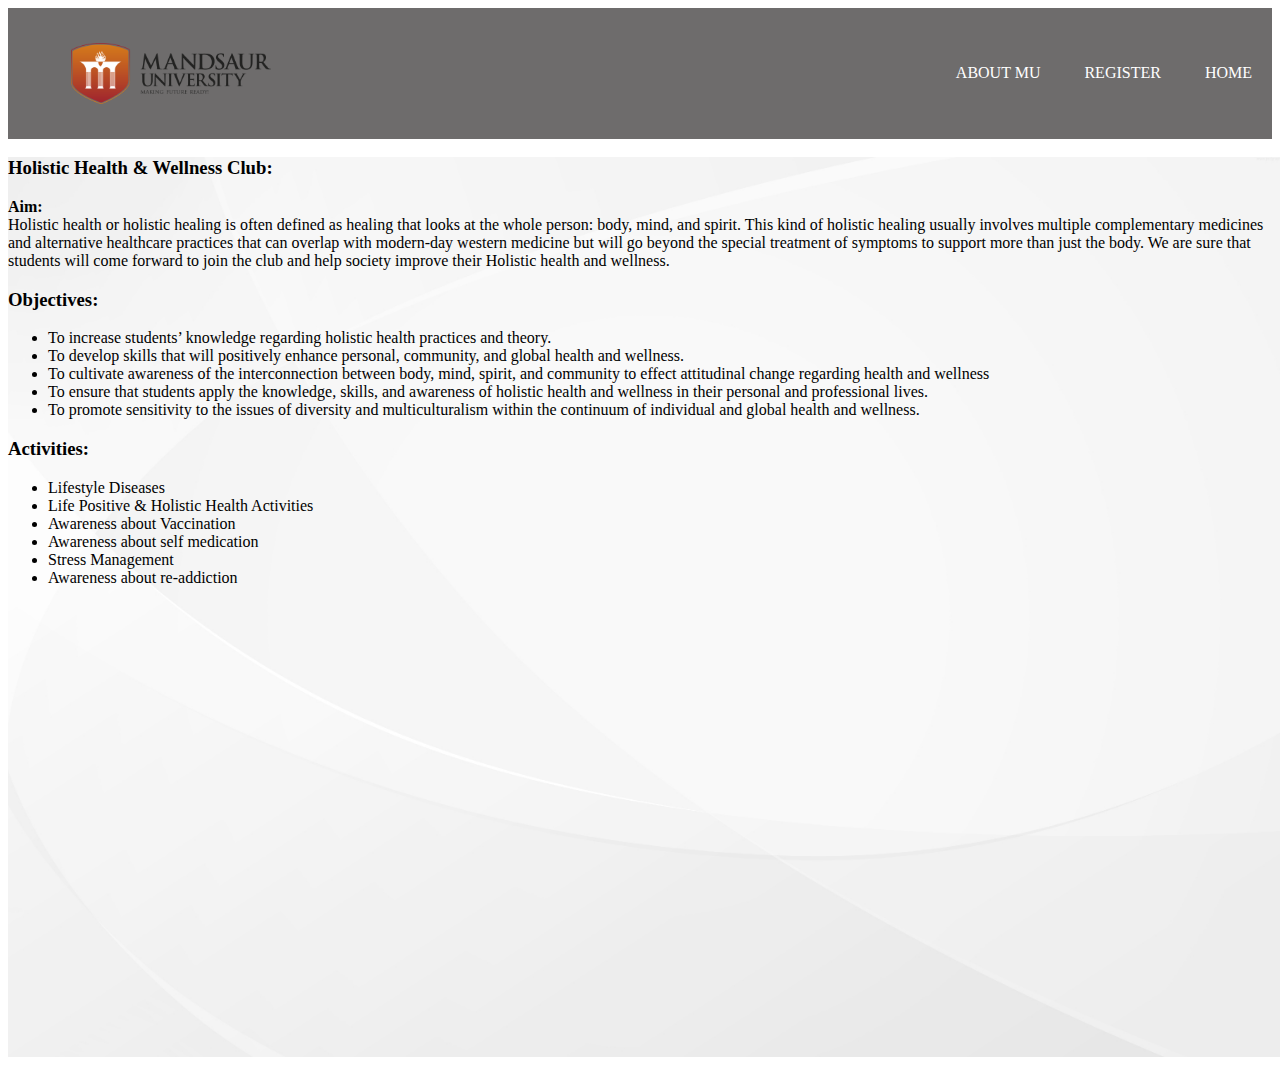
<file: oldclub/club6.html>
<!DOCTYPE html>
<html lang="en">
<head>
  <meta charset="UTF-8">
  <meta http-equiv="X-UA-Compatible" content="IE=edge">
  <meta name="viewport" content="width=device-width, initial-scale=1.0">
  <title>club6</title>
  <style>
    .bg{
            background-image: url(white-background.jpg);
            background-size: cover;
            width: 101%;
            height: 100vh;
    }
    .navbar{
    width: 100%;
    margin: auto;
    padding: 35px 0;
    display: flex;
    align-items: center;
    justify-content: space-between;
    background: rgb(110, 108, 108);
}
.logo{
    width: 200px;
    cursor: pointer;
    margin-left: 5%;
}
.navbar ul li{
    list-style: none;
    display: inline-block;
    margin: 0 20px;
    position: relative;
}
.navbar ul li a{
    text-decoration: none;
    color:#fff;
    text-transform: uppercase;

}
.navbar ul li ::after{
    content: '';
    height: 3px;
    width: 0;
    background: #f78b43;
    position: absolute;
    left: 0;
    bottom: -10px;
    transition: 0.5s;
}
.navbar ul li :hover::after{
width: 100%;

}
@media only screen and (max-width:700px)
{

    navbar ul{
        width: 100%;
        background: rgb(110, 108, 108);
        position: absolute;
        top: 75px;
        right: 0;
        z-index: 2;
    }
    navbar ul li {
        display: block;
        margin-top: 10px;
        margin-bottom: 10px;
    }
    navbar ul li a {
        color: #fff;
    }
}
  </style>
</head>
<div class="navbar">
  <img src="logomu.png" class="logo">
  <ul id="menulist">
      <li><a href="https://www.meu.edu.in">About MU</a></li>
      <!-- <li><a href="#">Clubs</a></li> -->
      <li><a href="https://docs.google.com/forms/d/e/1FAIpQLScSrw6Xf-rfHppqUloRok2K4wX6T5Q0dA1HodazD-JHrfmQhA/viewform?usp=sf_link">Register</a></li>
      <li><a href="/index.html">Home</a></li>
  </ul>
</div>
<div class="bg">
  <body>
    <!-- <img src="logomu.png" alt="image" > -->
    <h3> <b>Holistic Health & Wellness Club:</b> </h3>
    <p><b>Aim: </b> <br>
        Holistic health or holistic healing is often defined as healing that looks at the whole person: body, mind, and spirit. This kind of holistic healing usually involves multiple complementary medicines and alternative healthcare practices that can overlap with modern-day western medicine but will go beyond the special treatment of symptoms to support more than just the body. We are sure that students will come forward to join the club and help society improve their Holistic health and wellness.  </p>
  <h3><b>Objectives:</b> </h3>
  <ul>
    <li>To increase students’ knowledge regarding holistic health practices and theory.</li>
    <li>To develop skills that will positively enhance personal, community, and global health and wellness.</li>
    <li>To cultivate awareness of the interconnection between body, mind, spirit, and community to effect attitudinal change regarding health and wellness</li>
    <li>To ensure that students apply the knowledge, skills, and awareness of holistic health and wellness in their personal and professional lives.</li>
    <li>To promote sensitivity to the issues of diversity and multiculturalism within the continuum of individual and global health and wellness.</li>
    <!-- <li>Enrich the campus and the region through concerts, workshops, and other public events, and provide students with opportunities for traditional and contemporary musical expression.</li> -->
  </ul> 
  <h3><b>Activities:</b> </h3>
  <ul>
    <li>Lifestyle Diseases</li>
    <li>Life Positive & Holistic Health Activities</li>
    <li>Awareness about Vaccination</li>
    <li>Awareness about self medication</li>
    <li>Stress Management</li>
    <li>Awareness about re-addiction</li>
  </ul> 
    </body>
</html>
</file>
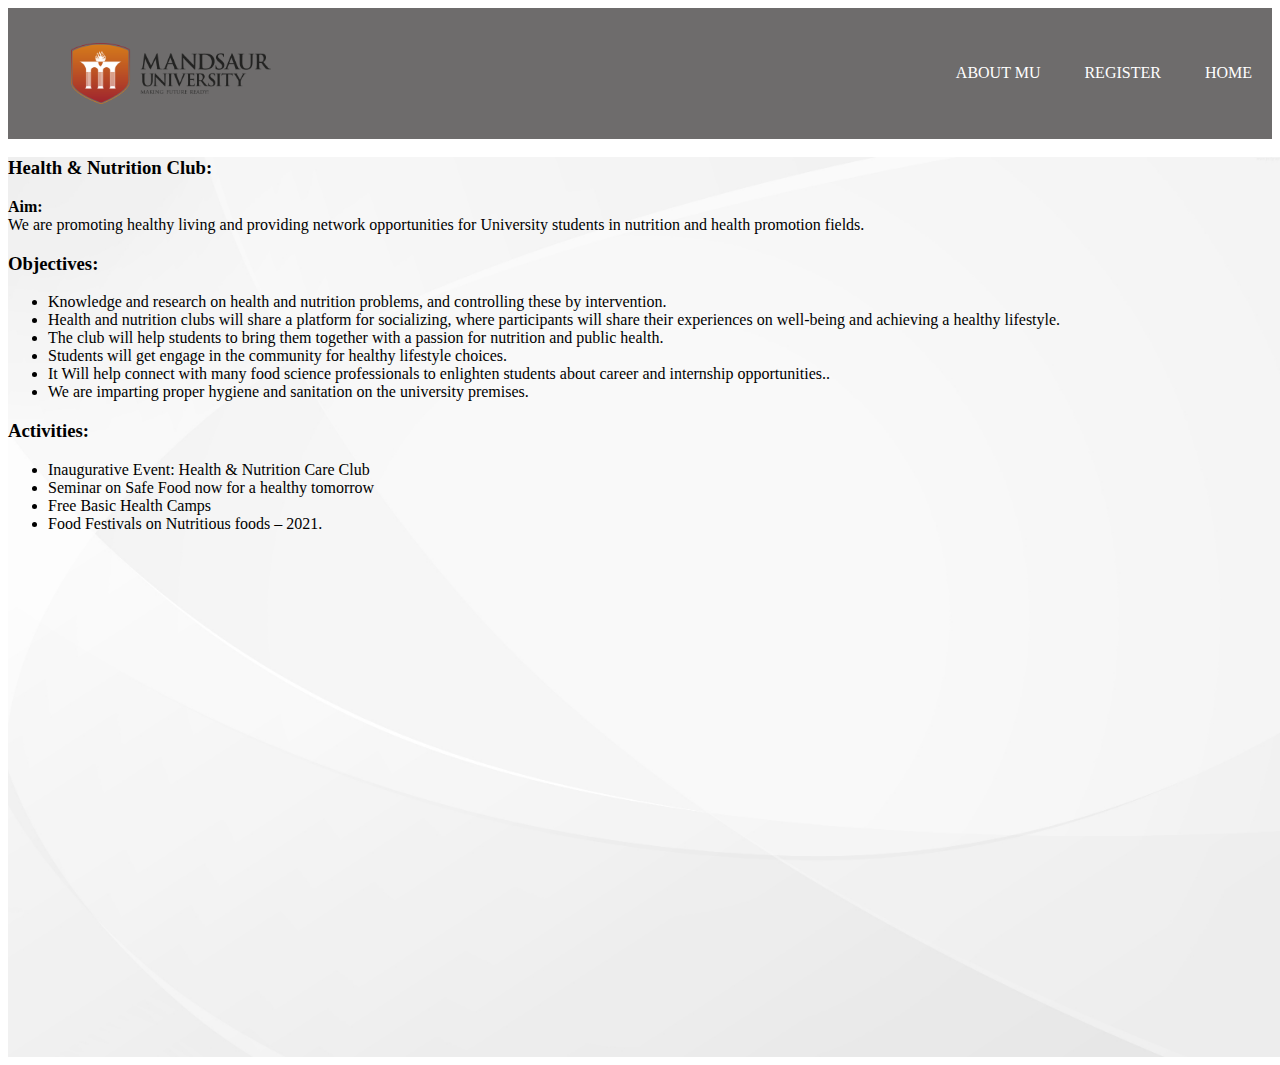
<file: oldclub/club7.html>
<!DOCTYPE html>
<html lang="en">
<head>
  <meta charset="UTF-8">
  <meta http-equiv="X-UA-Compatible" content="IE=edge">
  <meta name="viewport" content="width=device-width, initial-scale=1.0">
  <title>club7</title>
  <style>
    .bg{
            background-image: url(white-background.jpg);
            background-size: cover;
            width: 101%;
            height: 100vh;
    }
    .navbar{
    width: 100%;
    margin: auto;
    padding: 35px 0;
    display: flex;
    align-items: center;
    justify-content: space-between;
    background: rgb(110, 108, 108);
}
.logo{
    width: 200px;
    cursor: pointer;
    margin-left: 5%;
}
.navbar ul li{
    list-style: none;
    display: inline-block;
    margin: 0 20px;
    position: relative;
}
.navbar ul li a{
    text-decoration: none;
    color:#fff;
    text-transform: uppercase;

}
.navbar ul li ::after{
    content: '';
    height: 3px;
    width: 0;
    background: #f78b43;
    position: absolute;
    left: 0;
    bottom: -10px;
    transition: 0.5s;
}
.navbar ul li :hover::after{
width: 100%;

}
@media only screen and (max-width:700px)
{

    navbar ul{
        width: 100%;
        background: rgb(110, 108, 108);
        position: absolute;
        top: 75px;
        right: 0;
        z-index: 2;
    }
    navbar ul li {
        display: block;
        margin-top: 10px;
        margin-bottom: 10px;
    }
    navbar ul li a {
        color: #fff;
    }
}
  </style>
</head>
<div class="navbar">
  <img src="logomu.png" class="logo">
  <ul id="menulist">
      <li><a href="https://www.meu.edu.in">About MU</a></li>
      <!-- <li><a href="#">Clubs</a></li> -->
      <li><a href="https://docs.google.com/forms/d/e/1FAIpQLScSrw6Xf-rfHppqUloRok2K4wX6T5Q0dA1HodazD-JHrfmQhA/viewform?usp=sf_link">Register</a></li>
      <li><a href="/index.html">Home</a></li>
  </ul>
</div>
<div class="bg">
  <body>
    <!-- <img src="logomu.png" alt="image" > -->
    <h3> <b>Health & Nutrition Club:</b> </h3>
    <p><b>Aim: </b> <br>
        We are promoting healthy living and providing network opportunities for University students in nutrition and health promotion fields. </p>
  <h3><b>Objectives:</b> </h3>
  <ul>
    <li>Knowledge and research on health and nutrition problems, and controlling these by intervention.</li>
    <li>Health and nutrition clubs will share a platform for socializing, where participants will share their experiences on well-being and achieving a healthy lifestyle.</li>
    <li>The club will help students to bring them together with a passion for nutrition and public health.</li>
    <li>Students will get engage in the community for healthy lifestyle choices.</li>
    <li>It Will help connect with many food science professionals to enlighten students about career and internship opportunities..</li>
    <li>We are imparting proper hygiene and sanitation on the university premises.</li>
  </ul> 
  <h3><b>Activities:</b> </h3>
  <ul>
    <li>Inaugurative Event: Health & Nutrition Care Club</li>
    <li>Seminar on Safe Food now for a healthy tomorrow</li>
    <li>Free Basic Health Camps</li>
    <li>Food Festivals on Nutritious foods – 2021.</li>
    <!-- <li>Stress Management</li> -->
    <!-- <li>Awareness about re-addiction</li> -->
  </ul> 
    </body>
</html>
</file>
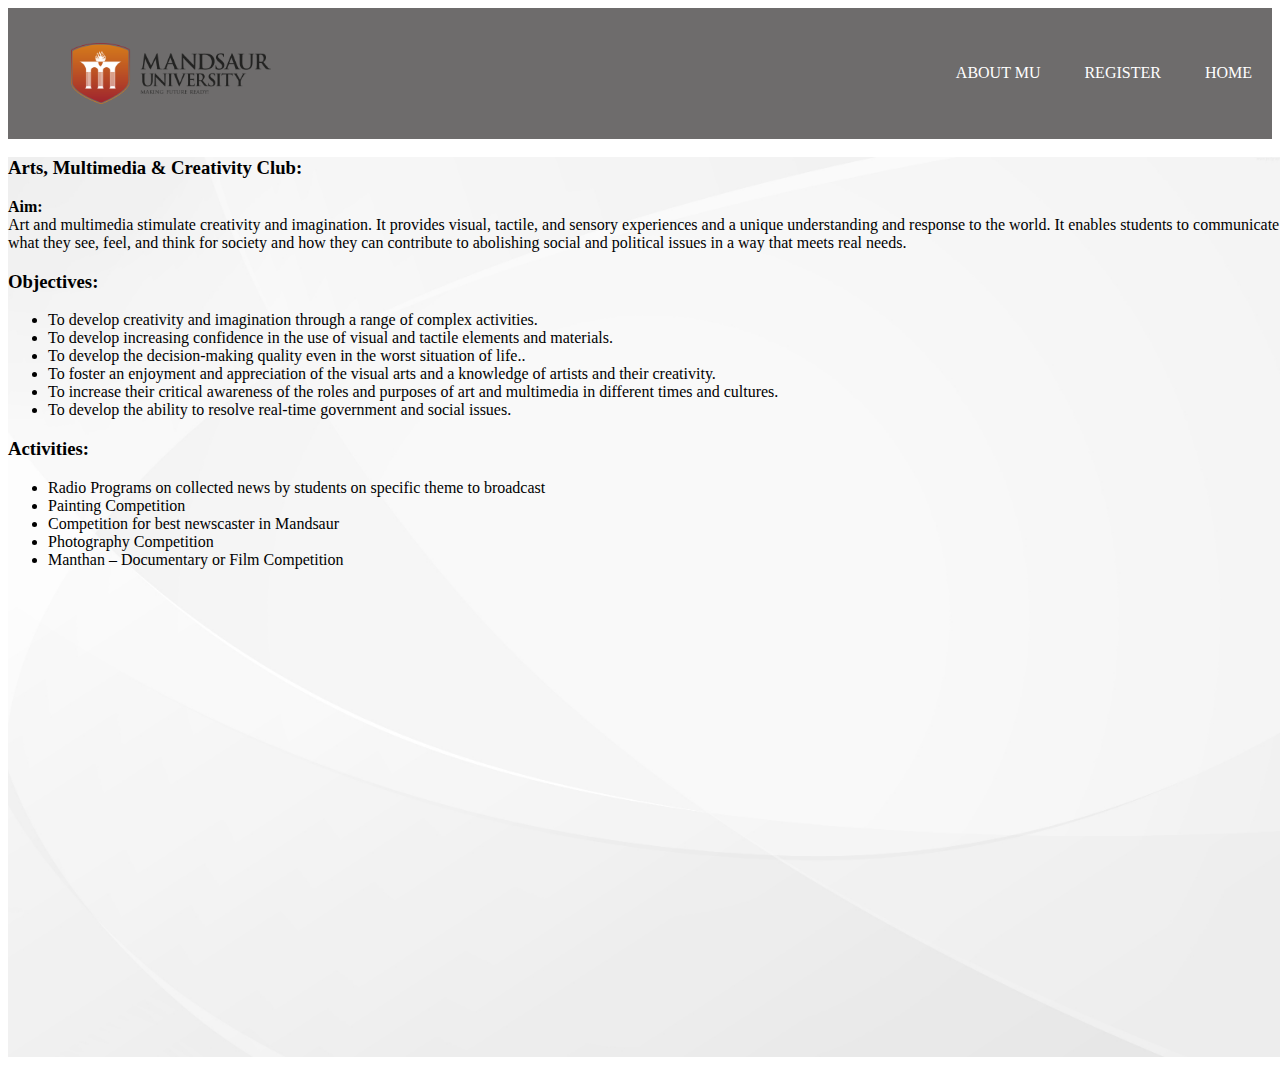
<file: oldclub/club8.html>
<!DOCTYPE html>
<html lang="en">
<head>
  <meta charset="UTF-8">
  <meta http-equiv="X-UA-Compatible" content="IE=edge">
  <meta name="viewport" content="width=device-width, initial-scale=1.0">
  <title>club8</title>
  <style>
    .bg{
            background-image: url(white-background.jpg);
            background-size: cover;
            width: 101%;
            height: 100vh;
    }
    .navbar{
    width: 100%;
    margin: auto;
    padding: 35px 0;
    display: flex;
    align-items: center;
    justify-content: space-between;
    background: rgb(110, 108, 108);
}
.logo{
    width: 200px;
    cursor: pointer;
    margin-left: 5%;
}
.navbar ul li{
    list-style: none;
    display: inline-block;
    margin: 0 20px;
    position: relative;
}
.navbar ul li a{
    text-decoration: none;
    color:#fff;
    text-transform: uppercase;

}
.navbar ul li ::after{
    content: '';
    height: 3px;
    width: 0;
    background: #f78b43;
    position: absolute;
    left: 0;
    bottom: -10px;
    transition: 0.5s;
}
.navbar ul li :hover::after{
width: 100%;

}
@media only screen and (max-width:700px)
{

    navbar ul{
        width: 100%;
        background: rgb(110, 108, 108);
        position: absolute;
        top: 75px;
        right: 0;
        z-index: 2;
    }
    navbar ul li {
        display: block;
        margin-top: 10px;
        margin-bottom: 10px;
    }
    navbar ul li a {
        color: #fff;
    }
}
  </style>
</head>
<div class="navbar">
  <img src="logomu.png" class="logo">
  <ul id="menulist">
      <li><a href="https://www.meu.edu.in">About MU</a></li>
      <!-- <li><a href="#">Clubs</a></li> -->
      <li><a href="https://docs.google.com/forms/d/e/1FAIpQLScSrw6Xf-rfHppqUloRok2K4wX6T5Q0dA1HodazD-JHrfmQhA/viewform?usp=sf_link">Register</a></li>
      <li><a href="/index.html">Home</a></li>
  </ul>
</div>
<div class="bg">
  <body>
    <!-- <img src="logomu.png" alt="image" > -->
    <h3> <b>Arts, Multimedia & Creativity Club:</b> </h3>
    <p><b>Aim: </b> <br>
        Art and multimedia stimulate creativity and imagination. It provides visual, tactile, and sensory experiences and a unique understanding and response to the world. It enables students to communicate what they see, feel, and think for society and how they can contribute to abolishing social and political issues in a way that meets real needs. </p>
  <h3><b>Objectives:</b> </h3>
  <ul>
    <li>To develop creativity and imagination through a range of complex activities.</li>
    <li>To develop increasing confidence in the use of visual and tactile elements and materials.</li>
    <li>To develop the decision-making quality even in the worst situation of life..</li>
    <li>To foster an enjoyment and appreciation of the visual arts and a knowledge of artists and their creativity.</li>
    <li>To increase their critical awareness of the roles and purposes of art and multimedia in different times and cultures.</li>
    <li>To develop the ability to resolve real-time government and social issues.</li>
  </ul> 
  <h3><b>Activities:</b> </h3>
  <ul>
    <li>Radio Programs on collected news by students on specific theme to broadcast</li>
    <li>Painting Competition</li>
    <li>Competition for best newscaster in Mandsaur</li>
    <li>Photography Competition</li>
    <li>Manthan – Documentary or Film Competition</li>
    <!-- <li>Awareness about re-addiction</li> -->
  </ul> 
    </body>
</html>
</file>
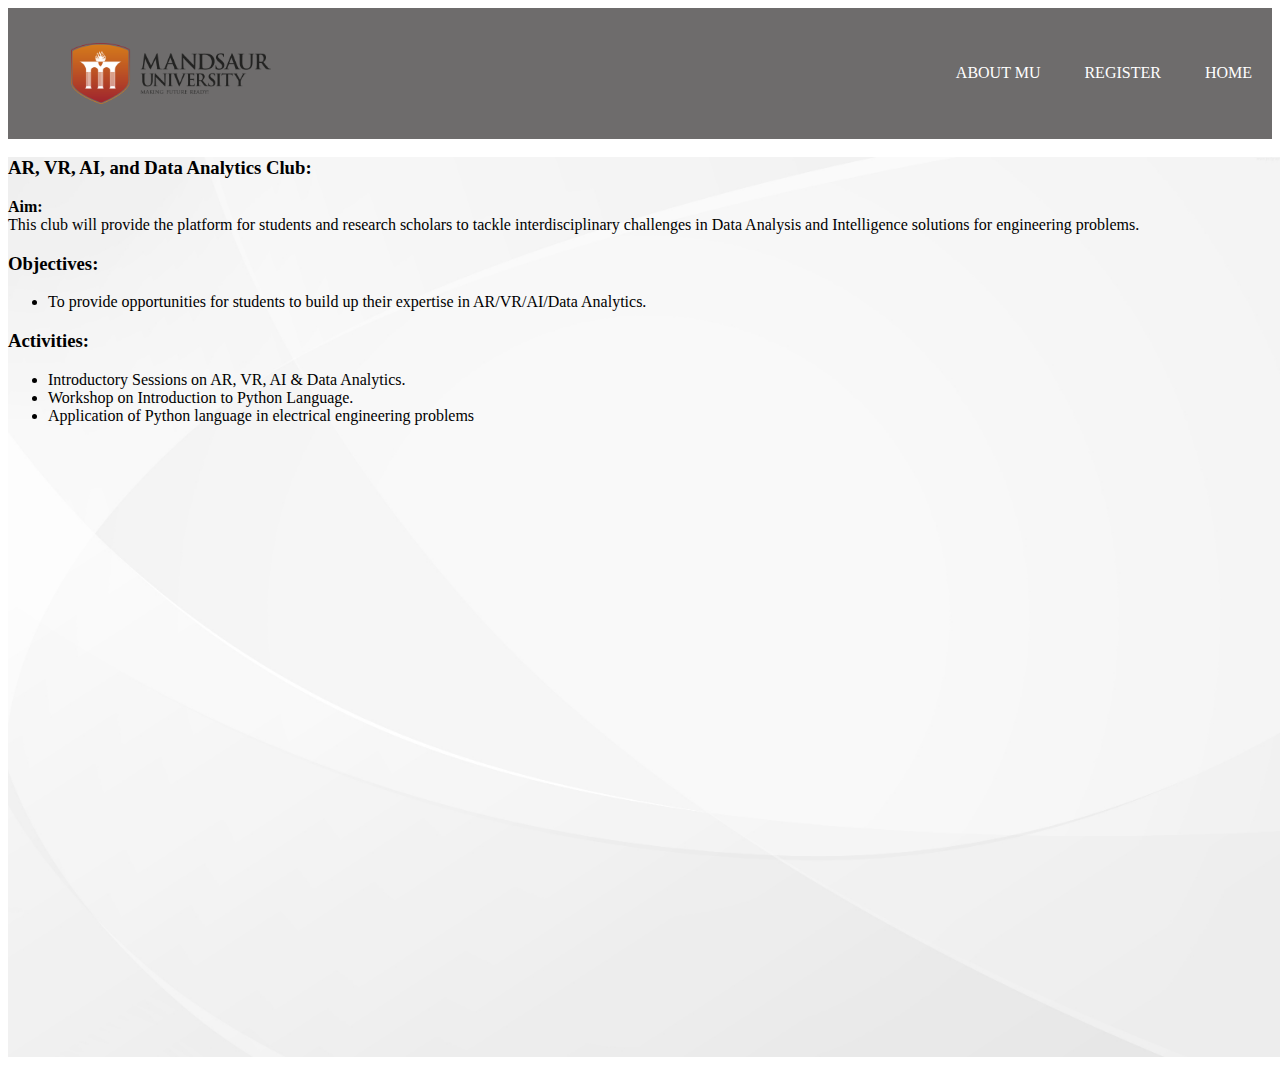
<file: oldclub/club9.html>
<!DOCTYPE html>
<html lang="en">
<head>
  <meta charset="UTF-8">
  <meta http-equiv="X-UA-Compatible" content="IE=edge">
  <meta name="viewport" content="width=device-width, initial-scale=1.0">
  <title>club9</title>
  <style>
    .bg{
            background-image: url(white-background.jpg);
            background-size: cover;
            width: 101%;
            height: 100vh;
    }
    .navbar{
    width: 100%;
    margin: auto;
    padding: 35px 0;
    display: flex;
    align-items: center;
    justify-content: space-between;
    background: rgb(110, 108, 108);
}
.logo{
    width: 200px;
    cursor: pointer;
    margin-left: 5%;
}
.navbar ul li{
    list-style: none;
    display: inline-block;
    margin: 0 20px;
    position: relative;
}
.navbar ul li a{
    text-decoration: none;
    color:#fff;
    text-transform: uppercase;

}
.navbar ul li ::after{
    content: '';
    height: 3px;
    width: 0;
    background: #f78b43;
    position: absolute;
    left: 0;
    bottom: -10px;
    transition: 0.5s;
}
.navbar ul li :hover::after{
width: 100%;

}
@media only screen and (max-width:700px)
{

    navbar ul{
        width: 100%;
        background: rgb(110, 108, 108);
        position: absolute;
        top: 75px;
        right: 0;
        z-index: 2;
    }
    navbar ul li {
        display: block;
        margin-top: 10px;
        margin-bottom: 10px;
    }
    navbar ul li a {
        color: #fff;
    }
}
  </style>
</head>
<div class="navbar">
  <img src="logomu.png" class="logo">
  <ul id="menulist">
      <li><a href="https://www.meu.edu.in">About MU</a></li>
      <!-- <li><a href="#">Clubs</a></li> -->
      <li><a href="https://docs.google.com/forms/d/e/1FAIpQLScSrw6Xf-rfHppqUloRok2K4wX6T5Q0dA1HodazD-JHrfmQhA/viewform?usp=sf_link">Register</a></li>
      <li><a href="/index.html">Home</a></li>
  </ul>
</div>
<div class="bg">
  <body>
    <!-- <img src="logomu.png" alt="image" > -->
    <h3> <b>AR, VR, AI, and Data Analytics Club:</b> </h3>
    <p><b>Aim: </b> <br>
        This club will provide the platform for students and research scholars to tackle interdisciplinary challenges in Data Analysis and Intelligence solutions for engineering problems.</p>
  <h3><b>Objectives:</b> </h3>
  <ul>
    <li>To provide opportunities for students to build up their expertise in AR/VR/AI/Data Analytics.</li>
    <!-- <li>To develop increasing confidence in the use of visual and tactile elements and materials.</li> -->
    <!-- <li>To develop the decision-making quality even in the worst situation of life..</li> -->
    <!-- <li>To foster an enjoyment and appreciation of the visual arts and a knowledge of artists and their creativity.</li> -->
    <!-- <li>To increase their critical awareness of the roles and purposes of art and multimedia in different times and cultures.</li> -->
    <!-- <li>To develop the ability to resolve real-time government and social issues.</li> -->
  </ul> 
  <h3><b>Activities:</b> </h3>
  <ul>
    <li>Introductory Sessions on AR, VR, AI & Data Analytics.</li>
    <li>Workshop on Introduction to Python Language.</li>
    <li>Application of Python language in electrical engineering problems</li>
    <!-- <li>Photography Competition</li> -->
    <!-- <li>Manthan – Documentary or Film Competition</li> -->
    <!-- <li>Awareness about re-addiction</li> -->
  </ul> 
    </body>
</html>
</file>
<file: font.css>
.h1 {
    font-size: 31.25px;
}

.h2 {
    font-size: 25px;
}

.h3 {
    font-size: 20px;

}

.h4 {
    font-size: 16px;
}

.h5,
.h6,
.h7 {
    font-size: 12.5px;
}


@media (min-width: 768px) {
    .h1 {
        font-size:39.06px
    }
    .h2{
        font-size:31.25px ;
    }
    .h3{
        font-size: 25px;
    }
    .h4{
       font-size: 20px; 
    }
    .h5{
        font-size:16px ;
    }
    .h6, .h7{
        font-size: 12.8px;
    }
}

@media(min-width: 1024px) {
    .h1 {
        font-size: 48px;
    }
    .h2 {
        font-size: 39.06px
    }
    
    .h3{
        font-size: 31.25px;
    }
    
    .h4 {
        font-size: 25px;
    }
    
    .h5 {
        font-size: 20px;
    }
    
    .h6 {
        font-size: 16px;
    }
    
    .h7 {
        font-size: 12.8px;
    }
}
</file>
